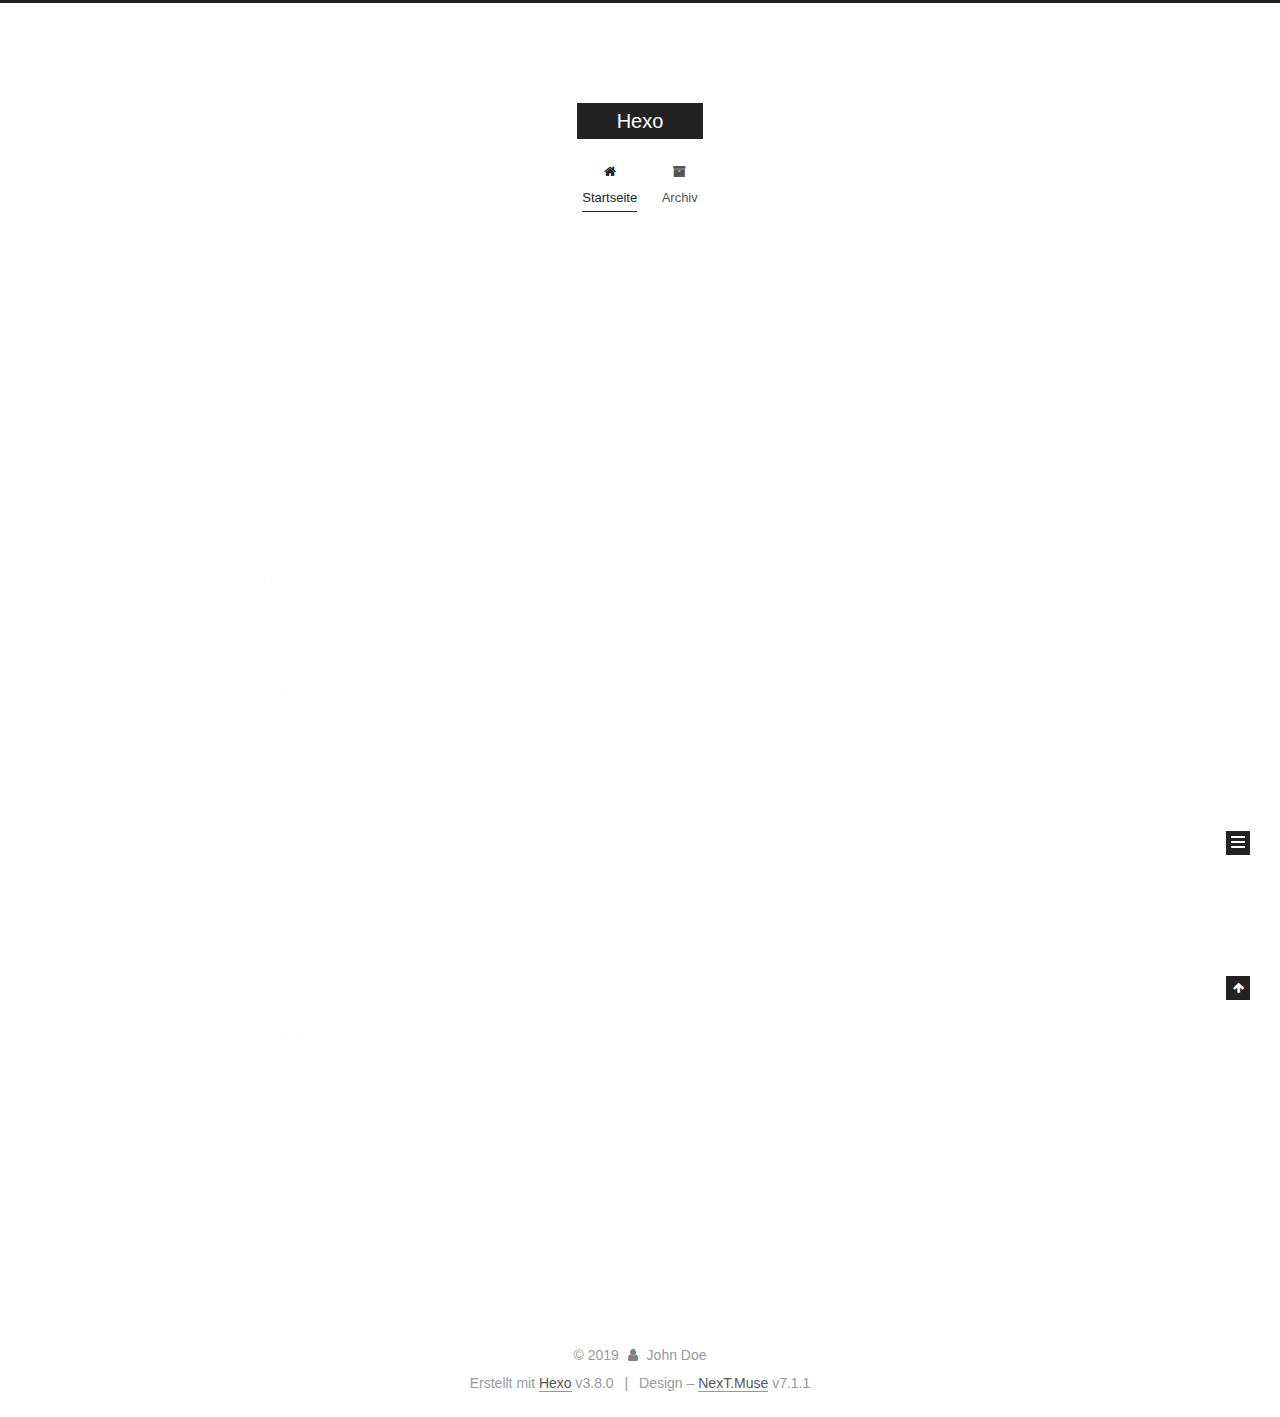
<file: index.html>
<!DOCTYPE html>












  


<html class="theme-next muse use-motion" lang>
<head><meta name="generator" content="Hexo 3.8.0">
  <meta charset="UTF-8">
<meta http-equiv="X-UA-Compatible" content="IE=edge">
<meta name="viewport" content="width=device-width, initial-scale=1, maximum-scale=2">
<meta name="theme-color" content="#222">
























<link rel="stylesheet" href="/lib/font-awesome/css/font-awesome.min.css?v=4.6.2">

<link rel="stylesheet" href="/css/main.css?v=7.1.1">


  <link rel="apple-touch-icon" sizes="180x180" href="/images/apple-touch-icon-next.png?v=7.1.1">


  <link rel="icon" type="image/png" sizes="32x32" href="/images/favicon-32x32-next.png?v=7.1.1">


  <link rel="icon" type="image/png" sizes="16x16" href="/images/favicon-16x16-next.png?v=7.1.1">


  <link rel="mask-icon" href="/images/logo.svg?v=7.1.1" color="#222">







<script id="hexo.configurations">
  var NexT = window.NexT || {};
  var CONFIG = {
    root: '/',
    scheme: 'Muse',
    version: '7.1.1',
    sidebar: {"position":"left","display":"post","offset":12,"onmobile":false,"dimmer":false},
    back2top: true,
    back2top_sidebar: false,
    fancybox: false,
    fastclick: false,
    lazyload: false,
    tabs: true,
    motion: {"enable":true,"async":false,"transition":{"post_block":"fadeIn","post_header":"slideDownIn","post_body":"slideDownIn","coll_header":"slideLeftIn","sidebar":"slideUpIn"}},
    algolia: {
      applicationID: '',
      apiKey: '',
      indexName: '',
      hits: {"per_page":10},
      labels: {"input_placeholder":"Search for Posts","hits_empty":"We didn't find any results for the search: ${query}","hits_stats":"${hits} results found in ${time} ms"}
    }
  };
</script>


  




  <meta property="og:type" content="website">
<meta property="og:title" content="Hexo">
<meta property="og:url" content="http://yoursite.com/index.html">
<meta property="og:site_name" content="Hexo">
<meta property="og:locale" content="default">
<meta name="twitter:card" content="summary">
<meta name="twitter:title" content="Hexo">





  
  
  <link rel="canonical" href="http://yoursite.com/">



<script id="page.configurations">
  CONFIG.page = {
    sidebar: "",
  };
</script>

  <title>Hexo</title>
  












  <noscript>
  <style>
  .use-motion .motion-element,
  .use-motion .brand,
  .use-motion .menu-item,
  .sidebar-inner,
  .use-motion .post-block,
  .use-motion .pagination,
  .use-motion .comments,
  .use-motion .post-header,
  .use-motion .post-body,
  .use-motion .collection-title { opacity: initial; }

  .use-motion .logo,
  .use-motion .site-title,
  .use-motion .site-subtitle {
    opacity: initial;
    top: initial;
  }

  .use-motion .logo-line-before i { left: initial; }
  .use-motion .logo-line-after i { right: initial; }
  </style>
</noscript>

</head>

<body itemscope itemtype="http://schema.org/WebPage" lang="default">

  
  
    
  

  <div class="container sidebar-position-left 
  page-home">
    <div class="headband"></div>

    <header id="header" class="header" itemscope itemtype="http://schema.org/WPHeader">
      <div class="header-inner"><div class="site-brand-wrapper">
  <div class="site-meta">
    

    <div class="custom-logo-site-title">
      <a href="/" class="brand" rel="start">
        <span class="logo-line-before"><i></i></span>
        <span class="site-title">Hexo</span>
        <span class="logo-line-after"><i></i></span>
      </a>
    </div>
    
    
  </div>

  <div class="site-nav-toggle">
    <button aria-label="Navigationsleiste an/ausschalten">
      <span class="btn-bar"></span>
      <span class="btn-bar"></span>
      <span class="btn-bar"></span>
    </button>
  </div>
</div>



<nav class="site-nav">
  
    <ul id="menu" class="menu">
      
        
        
        
          
          <li class="menu-item menu-item-home menu-item-active">

    
    
    
      
    

    

    <a href="/" rel="section"><i class="menu-item-icon fa fa-fw fa-home"></i> <br>Startseite</a>

  </li>
        
        
        
          
          <li class="menu-item menu-item-archives">

    
    
    
      
    

    

    <a href="/archives/" rel="section"><i class="menu-item-icon fa fa-fw fa-archive"></i> <br>Archiv</a>

  </li>

      
      
    </ul>
  

  
    

  

  
</nav>



  



</div>
    </header>

    


    <main id="main" class="main">
      <div class="main-inner">
        <div class="content-wrap">
          
          <div id="content" class="content">
            
  <section id="posts" class="posts-expand">
    
      

  

  
  
  

  

  <article class="post post-type-normal" itemscope itemtype="http://schema.org/Article">
  
  
  
  <div class="post-block">
    <link itemprop="mainEntityOfPage" href="http://yoursite.com/2019/05/12/hello-world/">

    <span hidden itemprop="author" itemscope itemtype="http://schema.org/Person">
      <meta itemprop="name" content="John Doe">
      <meta itemprop="description" content>
      <meta itemprop="image" content="/images/avatar.gif">
    </span>

    <span hidden itemprop="publisher" itemscope itemtype="http://schema.org/Organization">
      <meta itemprop="name" content="Hexo">
    </span>

    
      <header class="post-header">

        
        
          <h1 class="post-title" itemprop="name headline">
                
                
                <a href="/2019/05/12/hello-world/" class="post-title-link" itemprop="url">Hello World</a>
              
            
          </h1>
        

        <div class="post-meta">
          <span class="post-time">

            
            
            

            
              <span class="post-meta-item-icon">
                <i class="fa fa-calendar-o"></i>
              </span>
              
                <span class="post-meta-item-text">Veröffentlicht am</span>
              

              
                
              

              <time title="Erstellt: 2019-05-12 21:44:55" itemprop="dateCreated datePublished" datetime="2019-05-12T21:44:55+08:00">2019-05-12</time>
            

            
          </span>

          

          
            
            
          

          
          

          

          

          

        </div>
      </header>
    

    
    
    
    <div class="post-body" itemprop="articleBody">

      
      

      
        
          
            <p>Welcome to <a href="https://hexo.io/" target="_blank" rel="noopener">Hexo</a>! This is your very first post. Check <a href="https://hexo.io/docs/" target="_blank" rel="noopener">documentation</a> for more info. If you get any problems when using Hexo, you can find the answer in <a href="https://hexo.io/docs/troubleshooting.html" target="_blank" rel="noopener">troubleshooting</a> or you can ask me on <a href="https://github.com/hexojs/hexo/issues" target="_blank" rel="noopener">GitHub</a>.</p>
<h2 id="Quick-Start"><a href="#Quick-Start" class="headerlink" title="Quick Start"></a>Quick Start</h2><h3 id="Create-a-new-post"><a href="#Create-a-new-post" class="headerlink" title="Create a new post"></a>Create a new post</h3><figure class="highlight bash"><table><tr><td class="gutter"><pre><span class="line">1</span><br></pre></td><td class="code"><pre><span class="line">$ hexo new <span class="string">"My New Post"</span></span><br></pre></td></tr></table></figure>
<p>More info: <a href="https://hexo.io/docs/writing.html" target="_blank" rel="noopener">Writing</a></p>
<h3 id="Run-server"><a href="#Run-server" class="headerlink" title="Run server"></a>Run server</h3><figure class="highlight bash"><table><tr><td class="gutter"><pre><span class="line">1</span><br></pre></td><td class="code"><pre><span class="line">$ hexo server</span><br></pre></td></tr></table></figure>
<p>More info: <a href="https://hexo.io/docs/server.html" target="_blank" rel="noopener">Server</a></p>
<h3 id="Generate-static-files"><a href="#Generate-static-files" class="headerlink" title="Generate static files"></a>Generate static files</h3><figure class="highlight bash"><table><tr><td class="gutter"><pre><span class="line">1</span><br></pre></td><td class="code"><pre><span class="line">$ hexo generate</span><br></pre></td></tr></table></figure>
<p>More info: <a href="https://hexo.io/docs/generating.html" target="_blank" rel="noopener">Generating</a></p>
<h3 id="Deploy-to-remote-sites"><a href="#Deploy-to-remote-sites" class="headerlink" title="Deploy to remote sites"></a>Deploy to remote sites</h3><figure class="highlight bash"><table><tr><td class="gutter"><pre><span class="line">1</span><br></pre></td><td class="code"><pre><span class="line">$ hexo deploy</span><br></pre></td></tr></table></figure>
<p>More info: <a href="https://hexo.io/docs/deployment.html" target="_blank" rel="noopener">Deployment</a></p>

          
        
      
    </div>

    

    
    
    

    

    
      
    
    

    

    <footer class="post-footer">
      

      

      

      
      
        <div class="post-eof"></div>
      
    </footer>
  </div>
  
  
  
  </article>


    
  </section>

  


          </div>
          

        </div>
        
          
  
  <div class="sidebar-toggle">
    <div class="sidebar-toggle-line-wrap">
      <span class="sidebar-toggle-line sidebar-toggle-line-first"></span>
      <span class="sidebar-toggle-line sidebar-toggle-line-middle"></span>
      <span class="sidebar-toggle-line sidebar-toggle-line-last"></span>
    </div>
  </div>

  <aside id="sidebar" class="sidebar">
    <div class="sidebar-inner">

      

      

      <div class="site-overview-wrap sidebar-panel sidebar-panel-active">
        <div class="site-overview">
          <div class="site-author motion-element" itemprop="author" itemscope itemtype="http://schema.org/Person">
            
              <p class="site-author-name" itemprop="name">John Doe</p>
              <div class="site-description motion-element" itemprop="description"></div>
          </div>

          
            <nav class="site-state motion-element">
              
                <div class="site-state-item site-state-posts">
                
                  <a href="/archives/">
                
                    <span class="site-state-item-count">1</span>
                    <span class="site-state-item-name">Artikel</span>
                  </a>
                </div>
              

              

              
            </nav>
          

          

          

          

          

          
          

          
            
          
          

        </div>
      </div>

      

      

    </div>
  </aside>
  


        
      </div>
    </main>

    <footer id="footer" class="footer">
      <div class="footer-inner">
        <div class="copyright">&copy; <span itemprop="copyrightYear">2019</span>
  <span class="with-love" id="animate">
    <i class="fa fa-user"></i>
  </span>
  <span class="author" itemprop="copyrightHolder">John Doe</span>

  

  
</div>


  <div class="powered-by">Erstellt mit  <a href="https://hexo.io" class="theme-link" rel="noopener" target="_blank">Hexo</a> v3.8.0</div>



  <span class="post-meta-divider">|</span>



  <div class="theme-info">Design – <a href="https://theme-next.org" class="theme-link" rel="noopener" target="_blank">NexT.Muse</a> v7.1.1</div>




        








        
      </div>
    </footer>

    
      <div class="back-to-top">
        <i class="fa fa-arrow-up"></i>
        
      </div>
    

    

    

    
  </div>

  

<script>
  if (Object.prototype.toString.call(window.Promise) !== '[object Function]') {
    window.Promise = null;
  }
</script>


























  
  <script src="/lib/jquery/index.js?v=2.1.3"></script>

  
  <script src="/lib/velocity/velocity.min.js?v=1.2.1"></script>

  
  <script src="/lib/velocity/velocity.ui.min.js?v=1.2.1"></script>


  


  <script src="/js/utils.js?v=7.1.1"></script>

  <script src="/js/motion.js?v=7.1.1"></script>



  
  


  <script src="/js/schemes/muse.js?v=7.1.1"></script>



  

  


  <script src="/js/next-boot.js?v=7.1.1"></script>


  

  

  

  



  




  

  

  

  

  

  

  

  

  

  

  

  

  

  

</body>
</html>
</file>
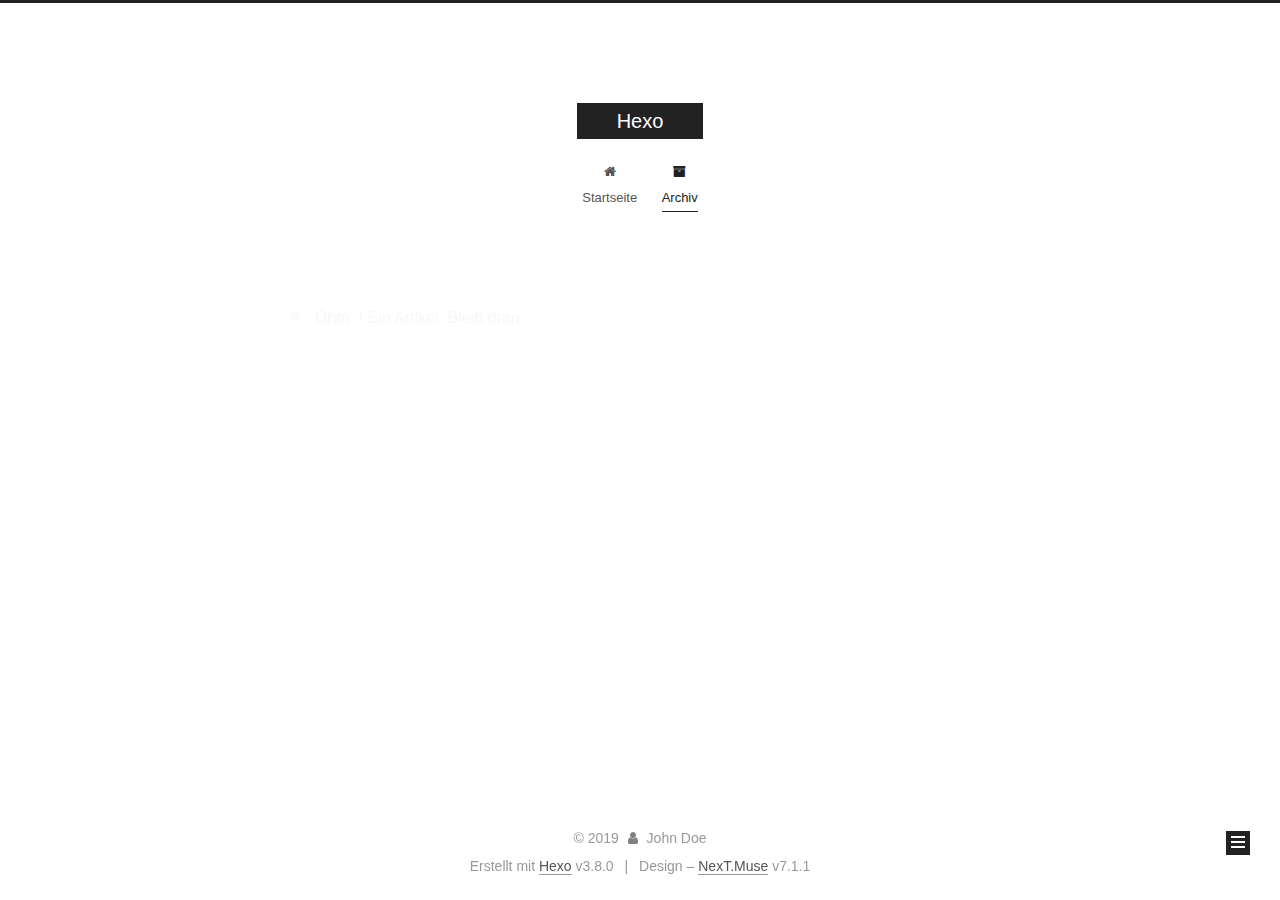
<file: archives/index.html>
<!DOCTYPE html>












  


<html class="theme-next muse use-motion" lang>
<head><meta name="generator" content="Hexo 3.8.0">
  <meta charset="UTF-8">
<meta http-equiv="X-UA-Compatible" content="IE=edge">
<meta name="viewport" content="width=device-width, initial-scale=1, maximum-scale=2">
<meta name="theme-color" content="#222">
























<link rel="stylesheet" href="/lib/font-awesome/css/font-awesome.min.css?v=4.6.2">

<link rel="stylesheet" href="/css/main.css?v=7.1.1">


  <link rel="apple-touch-icon" sizes="180x180" href="/images/apple-touch-icon-next.png?v=7.1.1">


  <link rel="icon" type="image/png" sizes="32x32" href="/images/favicon-32x32-next.png?v=7.1.1">


  <link rel="icon" type="image/png" sizes="16x16" href="/images/favicon-16x16-next.png?v=7.1.1">


  <link rel="mask-icon" href="/images/logo.svg?v=7.1.1" color="#222">







<script id="hexo.configurations">
  var NexT = window.NexT || {};
  var CONFIG = {
    root: '/',
    scheme: 'Muse',
    version: '7.1.1',
    sidebar: {"position":"left","display":"post","offset":12,"onmobile":false,"dimmer":false},
    back2top: true,
    back2top_sidebar: false,
    fancybox: false,
    fastclick: false,
    lazyload: false,
    tabs: true,
    motion: {"enable":true,"async":false,"transition":{"post_block":"fadeIn","post_header":"slideDownIn","post_body":"slideDownIn","coll_header":"slideLeftIn","sidebar":"slideUpIn"}},
    algolia: {
      applicationID: '',
      apiKey: '',
      indexName: '',
      hits: {"per_page":10},
      labels: {"input_placeholder":"Search for Posts","hits_empty":"We didn't find any results for the search: ${query}","hits_stats":"${hits} results found in ${time} ms"}
    }
  };
</script>


  




  <meta property="og:type" content="website">
<meta property="og:title" content="Hexo">
<meta property="og:url" content="http://yoursite.com/archives/index.html">
<meta property="og:site_name" content="Hexo">
<meta property="og:locale" content="default">
<meta name="twitter:card" content="summary">
<meta name="twitter:title" content="Hexo">





  
  
  <link rel="canonical" href="http://yoursite.com/archives/">



<script id="page.configurations">
  CONFIG.page = {
    sidebar: "",
  };
</script>

  <title>Archiv | Hexo</title>
  












  <noscript>
  <style>
  .use-motion .motion-element,
  .use-motion .brand,
  .use-motion .menu-item,
  .sidebar-inner,
  .use-motion .post-block,
  .use-motion .pagination,
  .use-motion .comments,
  .use-motion .post-header,
  .use-motion .post-body,
  .use-motion .collection-title { opacity: initial; }

  .use-motion .logo,
  .use-motion .site-title,
  .use-motion .site-subtitle {
    opacity: initial;
    top: initial;
  }

  .use-motion .logo-line-before i { left: initial; }
  .use-motion .logo-line-after i { right: initial; }
  </style>
</noscript>

</head>

<body itemscope itemtype="http://schema.org/WebPage" lang="default">

  
  
    
  

  <div class="container sidebar-position-left page-archive">
    <div class="headband"></div>

    <header id="header" class="header" itemscope itemtype="http://schema.org/WPHeader">
      <div class="header-inner"><div class="site-brand-wrapper">
  <div class="site-meta">
    

    <div class="custom-logo-site-title">
      <a href="/" class="brand" rel="start">
        <span class="logo-line-before"><i></i></span>
        <span class="site-title">Hexo</span>
        <span class="logo-line-after"><i></i></span>
      </a>
    </div>
    
    
  </div>

  <div class="site-nav-toggle">
    <button aria-label="Navigationsleiste an/ausschalten">
      <span class="btn-bar"></span>
      <span class="btn-bar"></span>
      <span class="btn-bar"></span>
    </button>
  </div>
</div>



<nav class="site-nav">
  
    <ul id="menu" class="menu">
      
        
        
        
          
          <li class="menu-item menu-item-home">

    
    
    
      
    

    

    <a href="/" rel="section"><i class="menu-item-icon fa fa-fw fa-home"></i> <br>Startseite</a>

  </li>
        
        
        
          
          <li class="menu-item menu-item-archives menu-item-active">

    
    
    
      
    

    

    <a href="/archives/" rel="section"><i class="menu-item-icon fa fa-fw fa-archive"></i> <br>Archiv</a>

  </li>

      
      
    </ul>
  

  
    

    
    
      
      
    
      
      
    
    

  


  

  
</nav>



  



</div>
    </header>

    


    <main id="main" class="main">
      <div class="main-inner">
        <div class="content-wrap">
          
          <div id="content" class="content">
            

  
  
  
  <div class="post-block archive">
    <div id="posts" class="posts-collapse">
      <span class="archive-move-on"></span>

      
      <span class="archive-page-counter">
        
        
        
          
        
        Öhm..! Ein Artikel. Bleib dran.
      </span>
      

      

        
        
        

        
          
          <div class="collection-title">
            <h1 class="archive-year" id="archive-year-2019">2019</h1>
          </div>
        
        

        

  <article class="post post-type-normal" itemscope itemtype="http://schema.org/Article">
    <header class="post-header">

      <h2 class="post-title">
        
          <a class="post-title-link" href="/2019/05/12/hello-world/" itemprop="url">
            
              <span itemprop="name">Hello World</span>
            
          </a>
        
      </h2>

      <div class="post-meta">
        <time class="post-time" itemprop="dateCreated" datetime="2019-05-12T21:44:55+08:00" content="2019-05-12">
          05-12
        </time>
      </div>

    </header>
  </article>



      

    </div>
  </div>
  
  
  

  



          </div>
          

        </div>
        
          
  
  <div class="sidebar-toggle">
    <div class="sidebar-toggle-line-wrap">
      <span class="sidebar-toggle-line sidebar-toggle-line-first"></span>
      <span class="sidebar-toggle-line sidebar-toggle-line-middle"></span>
      <span class="sidebar-toggle-line sidebar-toggle-line-last"></span>
    </div>
  </div>

  <aside id="sidebar" class="sidebar">
    <div class="sidebar-inner">

      

      

      <div class="site-overview-wrap sidebar-panel sidebar-panel-active">
        <div class="site-overview">
          <div class="site-author motion-element" itemprop="author" itemscope itemtype="http://schema.org/Person">
            
              <p class="site-author-name" itemprop="name">John Doe</p>
              <div class="site-description motion-element" itemprop="description"></div>
          </div>

          
            <nav class="site-state motion-element">
              
                <div class="site-state-item site-state-posts">
                
                  <a href="/archives/">
                
                    <span class="site-state-item-count">1</span>
                    <span class="site-state-item-name">Artikel</span>
                  </a>
                </div>
              

              

              
            </nav>
          

          

          

          

          

          
          

          
            
          
          

        </div>
      </div>

      

      

    </div>
  </aside>
  


        
      </div>
    </main>

    <footer id="footer" class="footer">
      <div class="footer-inner">
        <div class="copyright">&copy; <span itemprop="copyrightYear">2019</span>
  <span class="with-love" id="animate">
    <i class="fa fa-user"></i>
  </span>
  <span class="author" itemprop="copyrightHolder">John Doe</span>

  

  
</div>


  <div class="powered-by">Erstellt mit  <a href="https://hexo.io" class="theme-link" rel="noopener" target="_blank">Hexo</a> v3.8.0</div>



  <span class="post-meta-divider">|</span>



  <div class="theme-info">Design – <a href="https://theme-next.org" class="theme-link" rel="noopener" target="_blank">NexT.Muse</a> v7.1.1</div>




        








        
      </div>
    </footer>

    
      <div class="back-to-top">
        <i class="fa fa-arrow-up"></i>
        
      </div>
    

    

    

    
  </div>

  

<script>
  if (Object.prototype.toString.call(window.Promise) !== '[object Function]') {
    window.Promise = null;
  }
</script>


























  
  <script src="/lib/jquery/index.js?v=2.1.3"></script>

  
  <script src="/lib/velocity/velocity.min.js?v=1.2.1"></script>

  
  <script src="/lib/velocity/velocity.ui.min.js?v=1.2.1"></script>


  


  <script src="/js/utils.js?v=7.1.1"></script>

  <script src="/js/motion.js?v=7.1.1"></script>



  
  


  <script src="/js/schemes/muse.js?v=7.1.1"></script>



  

  


  <script src="/js/next-boot.js?v=7.1.1"></script>


  

  

  

  



  




  

  

  

  

  

  

  

  

  

  

  

  

  

  

</body>
</html>
</file>
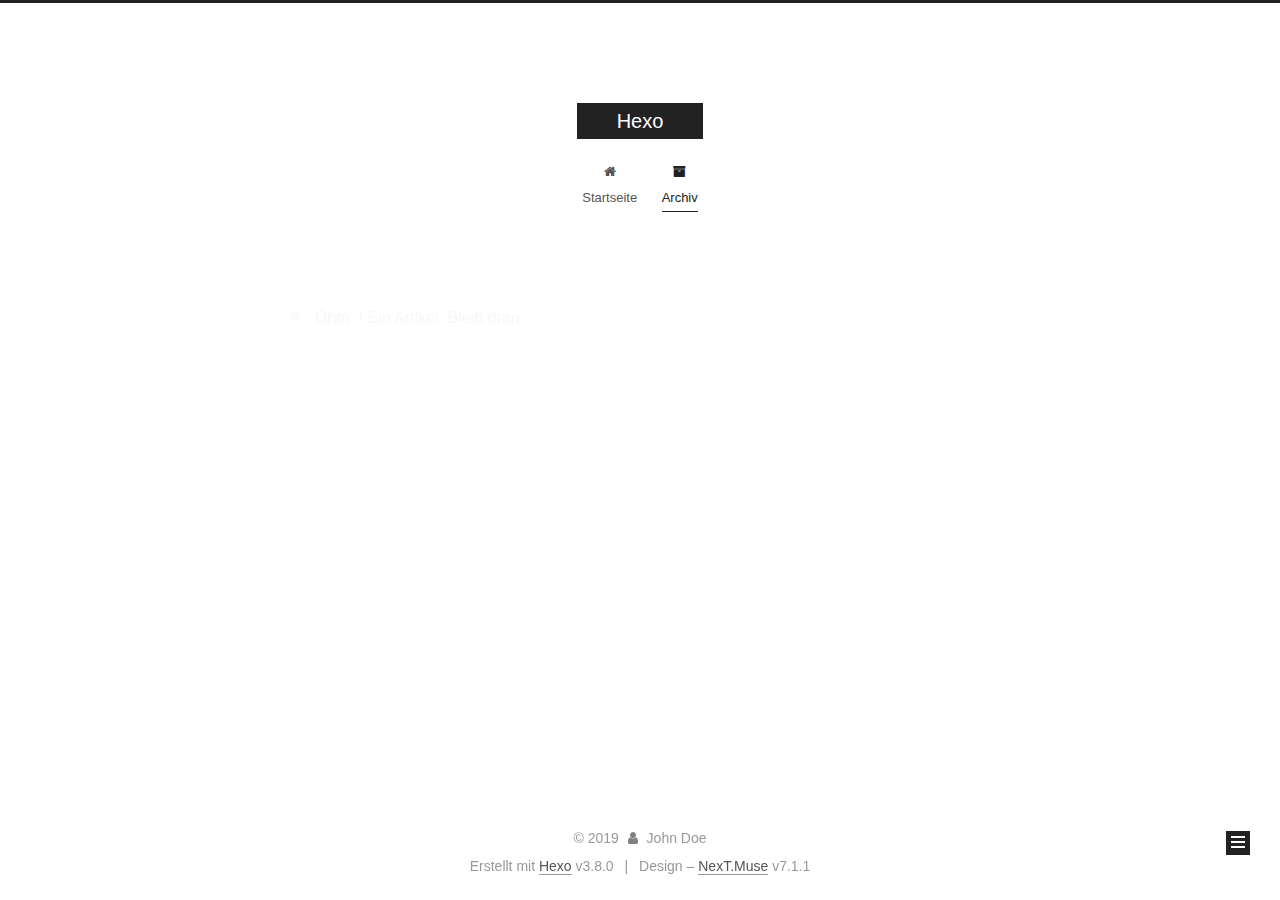
<file: archives/2019/index.html>
<!DOCTYPE html>












  


<html class="theme-next muse use-motion" lang>
<head><meta name="generator" content="Hexo 3.8.0">
  <meta charset="UTF-8">
<meta http-equiv="X-UA-Compatible" content="IE=edge">
<meta name="viewport" content="width=device-width, initial-scale=1, maximum-scale=2">
<meta name="theme-color" content="#222">
























<link rel="stylesheet" href="/lib/font-awesome/css/font-awesome.min.css?v=4.6.2">

<link rel="stylesheet" href="/css/main.css?v=7.1.1">


  <link rel="apple-touch-icon" sizes="180x180" href="/images/apple-touch-icon-next.png?v=7.1.1">


  <link rel="icon" type="image/png" sizes="32x32" href="/images/favicon-32x32-next.png?v=7.1.1">


  <link rel="icon" type="image/png" sizes="16x16" href="/images/favicon-16x16-next.png?v=7.1.1">


  <link rel="mask-icon" href="/images/logo.svg?v=7.1.1" color="#222">







<script id="hexo.configurations">
  var NexT = window.NexT || {};
  var CONFIG = {
    root: '/',
    scheme: 'Muse',
    version: '7.1.1',
    sidebar: {"position":"left","display":"post","offset":12,"onmobile":false,"dimmer":false},
    back2top: true,
    back2top_sidebar: false,
    fancybox: false,
    fastclick: false,
    lazyload: false,
    tabs: true,
    motion: {"enable":true,"async":false,"transition":{"post_block":"fadeIn","post_header":"slideDownIn","post_body":"slideDownIn","coll_header":"slideLeftIn","sidebar":"slideUpIn"}},
    algolia: {
      applicationID: '',
      apiKey: '',
      indexName: '',
      hits: {"per_page":10},
      labels: {"input_placeholder":"Search for Posts","hits_empty":"We didn't find any results for the search: ${query}","hits_stats":"${hits} results found in ${time} ms"}
    }
  };
</script>


  




  <meta property="og:type" content="website">
<meta property="og:title" content="Hexo">
<meta property="og:url" content="http://yoursite.com/archives/2019/index.html">
<meta property="og:site_name" content="Hexo">
<meta property="og:locale" content="default">
<meta name="twitter:card" content="summary">
<meta name="twitter:title" content="Hexo">





  
  
  <link rel="canonical" href="http://yoursite.com/archives/2019/">



<script id="page.configurations">
  CONFIG.page = {
    sidebar: "",
  };
</script>

  <title>Archiv | Hexo</title>
  












  <noscript>
  <style>
  .use-motion .motion-element,
  .use-motion .brand,
  .use-motion .menu-item,
  .sidebar-inner,
  .use-motion .post-block,
  .use-motion .pagination,
  .use-motion .comments,
  .use-motion .post-header,
  .use-motion .post-body,
  .use-motion .collection-title { opacity: initial; }

  .use-motion .logo,
  .use-motion .site-title,
  .use-motion .site-subtitle {
    opacity: initial;
    top: initial;
  }

  .use-motion .logo-line-before i { left: initial; }
  .use-motion .logo-line-after i { right: initial; }
  </style>
</noscript>

</head>

<body itemscope itemtype="http://schema.org/WebPage" lang="default">

  
  
    
  

  <div class="container sidebar-position-left page-archive">
    <div class="headband"></div>

    <header id="header" class="header" itemscope itemtype="http://schema.org/WPHeader">
      <div class="header-inner"><div class="site-brand-wrapper">
  <div class="site-meta">
    

    <div class="custom-logo-site-title">
      <a href="/" class="brand" rel="start">
        <span class="logo-line-before"><i></i></span>
        <span class="site-title">Hexo</span>
        <span class="logo-line-after"><i></i></span>
      </a>
    </div>
    
    
  </div>

  <div class="site-nav-toggle">
    <button aria-label="Navigationsleiste an/ausschalten">
      <span class="btn-bar"></span>
      <span class="btn-bar"></span>
      <span class="btn-bar"></span>
    </button>
  </div>
</div>



<nav class="site-nav">
  
    <ul id="menu" class="menu">
      
        
        
        
          
          <li class="menu-item menu-item-home">

    
    
    
      
    

    

    <a href="/" rel="section"><i class="menu-item-icon fa fa-fw fa-home"></i> <br>Startseite</a>

  </li>
        
        
        
          
          <li class="menu-item menu-item-archives menu-item-active">

    
    
    
      
    

    

    <a href="/archives/" rel="section"><i class="menu-item-icon fa fa-fw fa-archive"></i> <br>Archiv</a>

  </li>

      
      
    </ul>
  

  
    

    
    
      
      
    
      
      
    
    

  


  

  
</nav>



  



</div>
    </header>

    


    <main id="main" class="main">
      <div class="main-inner">
        <div class="content-wrap">
          
          <div id="content" class="content">
            

  
  
  
  <div class="post-block archive">
    <div id="posts" class="posts-collapse">
      <span class="archive-move-on"></span>

      
      <span class="archive-page-counter">
        
        
        
          
        
        Öhm..! Ein Artikel. Bleib dran.
      </span>
      

      

        
        
        

        
          
          <div class="collection-title">
            <h1 class="archive-year" id="archive-year-2019">2019</h1>
          </div>
        
        

        

  <article class="post post-type-normal" itemscope itemtype="http://schema.org/Article">
    <header class="post-header">

      <h2 class="post-title">
        
          <a class="post-title-link" href="/2019/05/12/hello-world/" itemprop="url">
            
              <span itemprop="name">Hello World</span>
            
          </a>
        
      </h2>

      <div class="post-meta">
        <time class="post-time" itemprop="dateCreated" datetime="2019-05-12T21:44:55+08:00" content="2019-05-12">
          05-12
        </time>
      </div>

    </header>
  </article>



      

    </div>
  </div>
  
  
  

  



          </div>
          

        </div>
        
          
  
  <div class="sidebar-toggle">
    <div class="sidebar-toggle-line-wrap">
      <span class="sidebar-toggle-line sidebar-toggle-line-first"></span>
      <span class="sidebar-toggle-line sidebar-toggle-line-middle"></span>
      <span class="sidebar-toggle-line sidebar-toggle-line-last"></span>
    </div>
  </div>

  <aside id="sidebar" class="sidebar">
    <div class="sidebar-inner">

      

      

      <div class="site-overview-wrap sidebar-panel sidebar-panel-active">
        <div class="site-overview">
          <div class="site-author motion-element" itemprop="author" itemscope itemtype="http://schema.org/Person">
            
              <p class="site-author-name" itemprop="name">John Doe</p>
              <div class="site-description motion-element" itemprop="description"></div>
          </div>

          
            <nav class="site-state motion-element">
              
                <div class="site-state-item site-state-posts">
                
                  <a href="/archives/">
                
                    <span class="site-state-item-count">1</span>
                    <span class="site-state-item-name">Artikel</span>
                  </a>
                </div>
              

              

              
            </nav>
          

          

          

          

          

          
          

          
            
          
          

        </div>
      </div>

      

      

    </div>
  </aside>
  


        
      </div>
    </main>

    <footer id="footer" class="footer">
      <div class="footer-inner">
        <div class="copyright">&copy; <span itemprop="copyrightYear">2019</span>
  <span class="with-love" id="animate">
    <i class="fa fa-user"></i>
  </span>
  <span class="author" itemprop="copyrightHolder">John Doe</span>

  

  
</div>


  <div class="powered-by">Erstellt mit  <a href="https://hexo.io" class="theme-link" rel="noopener" target="_blank">Hexo</a> v3.8.0</div>



  <span class="post-meta-divider">|</span>



  <div class="theme-info">Design – <a href="https://theme-next.org" class="theme-link" rel="noopener" target="_blank">NexT.Muse</a> v7.1.1</div>




        








        
      </div>
    </footer>

    
      <div class="back-to-top">
        <i class="fa fa-arrow-up"></i>
        
      </div>
    

    

    

    
  </div>

  

<script>
  if (Object.prototype.toString.call(window.Promise) !== '[object Function]') {
    window.Promise = null;
  }
</script>


























  
  <script src="/lib/jquery/index.js?v=2.1.3"></script>

  
  <script src="/lib/velocity/velocity.min.js?v=1.2.1"></script>

  
  <script src="/lib/velocity/velocity.ui.min.js?v=1.2.1"></script>


  


  <script src="/js/utils.js?v=7.1.1"></script>

  <script src="/js/motion.js?v=7.1.1"></script>



  
  


  <script src="/js/schemes/muse.js?v=7.1.1"></script>



  

  


  <script src="/js/next-boot.js?v=7.1.1"></script>


  

  

  

  



  




  

  

  

  

  

  

  

  

  

  

  

  

  

  

</body>
</html>
</file>
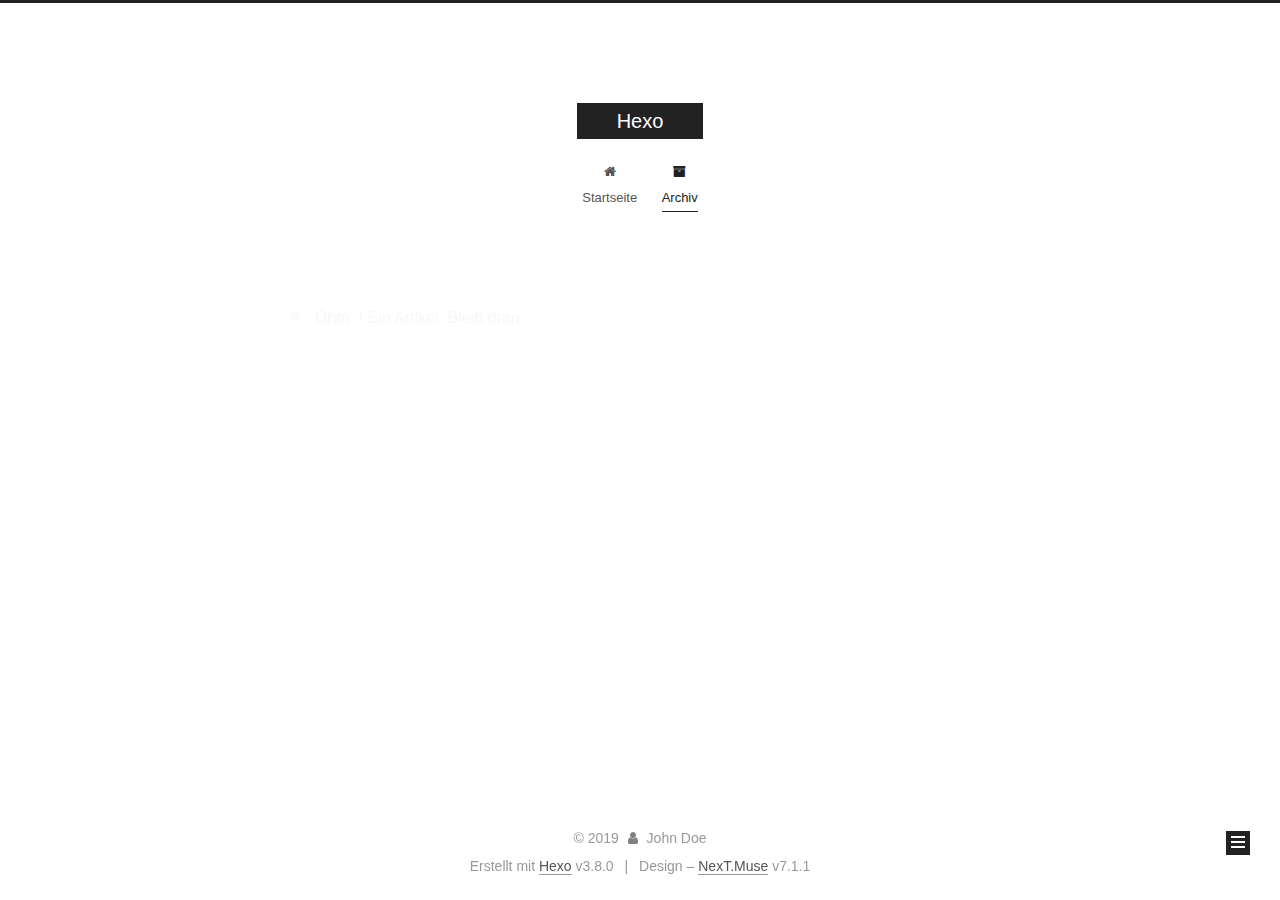
<file: archives/2019/05/index.html>
<!DOCTYPE html>












  


<html class="theme-next muse use-motion" lang>
<head><meta name="generator" content="Hexo 3.8.0">
  <meta charset="UTF-8">
<meta http-equiv="X-UA-Compatible" content="IE=edge">
<meta name="viewport" content="width=device-width, initial-scale=1, maximum-scale=2">
<meta name="theme-color" content="#222">
























<link rel="stylesheet" href="/lib/font-awesome/css/font-awesome.min.css?v=4.6.2">

<link rel="stylesheet" href="/css/main.css?v=7.1.1">


  <link rel="apple-touch-icon" sizes="180x180" href="/images/apple-touch-icon-next.png?v=7.1.1">


  <link rel="icon" type="image/png" sizes="32x32" href="/images/favicon-32x32-next.png?v=7.1.1">


  <link rel="icon" type="image/png" sizes="16x16" href="/images/favicon-16x16-next.png?v=7.1.1">


  <link rel="mask-icon" href="/images/logo.svg?v=7.1.1" color="#222">







<script id="hexo.configurations">
  var NexT = window.NexT || {};
  var CONFIG = {
    root: '/',
    scheme: 'Muse',
    version: '7.1.1',
    sidebar: {"position":"left","display":"post","offset":12,"onmobile":false,"dimmer":false},
    back2top: true,
    back2top_sidebar: false,
    fancybox: false,
    fastclick: false,
    lazyload: false,
    tabs: true,
    motion: {"enable":true,"async":false,"transition":{"post_block":"fadeIn","post_header":"slideDownIn","post_body":"slideDownIn","coll_header":"slideLeftIn","sidebar":"slideUpIn"}},
    algolia: {
      applicationID: '',
      apiKey: '',
      indexName: '',
      hits: {"per_page":10},
      labels: {"input_placeholder":"Search for Posts","hits_empty":"We didn't find any results for the search: ${query}","hits_stats":"${hits} results found in ${time} ms"}
    }
  };
</script>


  




  <meta property="og:type" content="website">
<meta property="og:title" content="Hexo">
<meta property="og:url" content="http://yoursite.com/archives/2019/05/index.html">
<meta property="og:site_name" content="Hexo">
<meta property="og:locale" content="default">
<meta name="twitter:card" content="summary">
<meta name="twitter:title" content="Hexo">





  
  
  <link rel="canonical" href="http://yoursite.com/archives/2019/05/">



<script id="page.configurations">
  CONFIG.page = {
    sidebar: "",
  };
</script>

  <title>Archiv | Hexo</title>
  












  <noscript>
  <style>
  .use-motion .motion-element,
  .use-motion .brand,
  .use-motion .menu-item,
  .sidebar-inner,
  .use-motion .post-block,
  .use-motion .pagination,
  .use-motion .comments,
  .use-motion .post-header,
  .use-motion .post-body,
  .use-motion .collection-title { opacity: initial; }

  .use-motion .logo,
  .use-motion .site-title,
  .use-motion .site-subtitle {
    opacity: initial;
    top: initial;
  }

  .use-motion .logo-line-before i { left: initial; }
  .use-motion .logo-line-after i { right: initial; }
  </style>
</noscript>

</head>

<body itemscope itemtype="http://schema.org/WebPage" lang="default">

  
  
    
  

  <div class="container sidebar-position-left page-archive">
    <div class="headband"></div>

    <header id="header" class="header" itemscope itemtype="http://schema.org/WPHeader">
      <div class="header-inner"><div class="site-brand-wrapper">
  <div class="site-meta">
    

    <div class="custom-logo-site-title">
      <a href="/" class="brand" rel="start">
        <span class="logo-line-before"><i></i></span>
        <span class="site-title">Hexo</span>
        <span class="logo-line-after"><i></i></span>
      </a>
    </div>
    
    
  </div>

  <div class="site-nav-toggle">
    <button aria-label="Navigationsleiste an/ausschalten">
      <span class="btn-bar"></span>
      <span class="btn-bar"></span>
      <span class="btn-bar"></span>
    </button>
  </div>
</div>



<nav class="site-nav">
  
    <ul id="menu" class="menu">
      
        
        
        
          
          <li class="menu-item menu-item-home">

    
    
    
      
    

    

    <a href="/" rel="section"><i class="menu-item-icon fa fa-fw fa-home"></i> <br>Startseite</a>

  </li>
        
        
        
          
          <li class="menu-item menu-item-archives menu-item-active">

    
    
    
      
    

    

    <a href="/archives/" rel="section"><i class="menu-item-icon fa fa-fw fa-archive"></i> <br>Archiv</a>

  </li>

      
      
    </ul>
  

  
    

    
    
      
      
    
      
      
    
    

  


  

  
</nav>



  



</div>
    </header>

    


    <main id="main" class="main">
      <div class="main-inner">
        <div class="content-wrap">
          
          <div id="content" class="content">
            

  
  
  
  <div class="post-block archive">
    <div id="posts" class="posts-collapse">
      <span class="archive-move-on"></span>

      
      <span class="archive-page-counter">
        
        
        
          
        
        Öhm..! Ein Artikel. Bleib dran.
      </span>
      

      

        
        
        

        
          
          <div class="collection-title">
            <h1 class="archive-year" id="archive-year-2019">2019</h1>
          </div>
        
        

        

  <article class="post post-type-normal" itemscope itemtype="http://schema.org/Article">
    <header class="post-header">

      <h2 class="post-title">
        
          <a class="post-title-link" href="/2019/05/12/hello-world/" itemprop="url">
            
              <span itemprop="name">Hello World</span>
            
          </a>
        
      </h2>

      <div class="post-meta">
        <time class="post-time" itemprop="dateCreated" datetime="2019-05-12T21:44:55+08:00" content="2019-05-12">
          05-12
        </time>
      </div>

    </header>
  </article>



      

    </div>
  </div>
  
  
  

  



          </div>
          

        </div>
        
          
  
  <div class="sidebar-toggle">
    <div class="sidebar-toggle-line-wrap">
      <span class="sidebar-toggle-line sidebar-toggle-line-first"></span>
      <span class="sidebar-toggle-line sidebar-toggle-line-middle"></span>
      <span class="sidebar-toggle-line sidebar-toggle-line-last"></span>
    </div>
  </div>

  <aside id="sidebar" class="sidebar">
    <div class="sidebar-inner">

      

      

      <div class="site-overview-wrap sidebar-panel sidebar-panel-active">
        <div class="site-overview">
          <div class="site-author motion-element" itemprop="author" itemscope itemtype="http://schema.org/Person">
            
              <p class="site-author-name" itemprop="name">John Doe</p>
              <div class="site-description motion-element" itemprop="description"></div>
          </div>

          
            <nav class="site-state motion-element">
              
                <div class="site-state-item site-state-posts">
                
                  <a href="/archives/">
                
                    <span class="site-state-item-count">1</span>
                    <span class="site-state-item-name">Artikel</span>
                  </a>
                </div>
              

              

              
            </nav>
          

          

          

          

          

          
          

          
            
          
          

        </div>
      </div>

      

      

    </div>
  </aside>
  


        
      </div>
    </main>

    <footer id="footer" class="footer">
      <div class="footer-inner">
        <div class="copyright">&copy; <span itemprop="copyrightYear">2019</span>
  <span class="with-love" id="animate">
    <i class="fa fa-user"></i>
  </span>
  <span class="author" itemprop="copyrightHolder">John Doe</span>

  

  
</div>


  <div class="powered-by">Erstellt mit  <a href="https://hexo.io" class="theme-link" rel="noopener" target="_blank">Hexo</a> v3.8.0</div>



  <span class="post-meta-divider">|</span>



  <div class="theme-info">Design – <a href="https://theme-next.org" class="theme-link" rel="noopener" target="_blank">NexT.Muse</a> v7.1.1</div>




        








        
      </div>
    </footer>

    
      <div class="back-to-top">
        <i class="fa fa-arrow-up"></i>
        
      </div>
    

    

    

    
  </div>

  

<script>
  if (Object.prototype.toString.call(window.Promise) !== '[object Function]') {
    window.Promise = null;
  }
</script>


























  
  <script src="/lib/jquery/index.js?v=2.1.3"></script>

  
  <script src="/lib/velocity/velocity.min.js?v=1.2.1"></script>

  
  <script src="/lib/velocity/velocity.ui.min.js?v=1.2.1"></script>


  


  <script src="/js/utils.js?v=7.1.1"></script>

  <script src="/js/motion.js?v=7.1.1"></script>



  
  


  <script src="/js/schemes/muse.js?v=7.1.1"></script>



  

  


  <script src="/js/next-boot.js?v=7.1.1"></script>


  

  

  

  



  




  

  

  

  

  

  

  

  

  

  

  

  

  

  

</body>
</html>
</file>
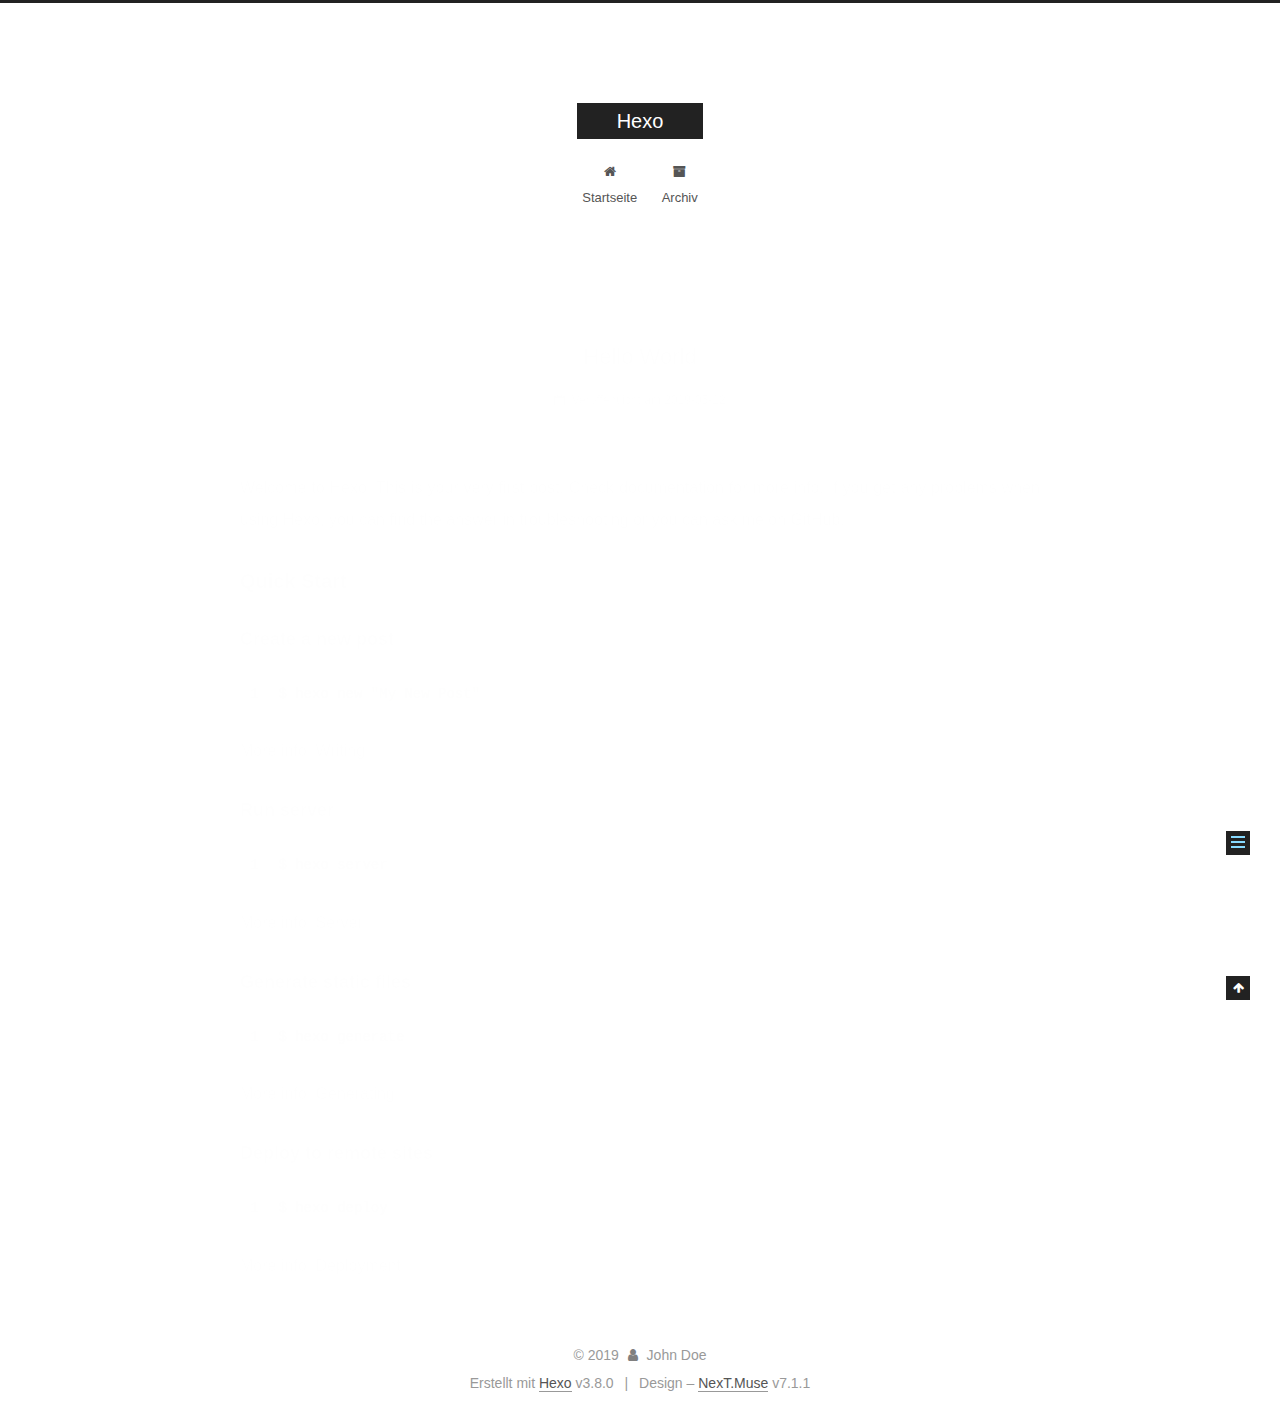
<file: 2019/05/12/hello-world/index.html>
<!DOCTYPE html>












  


<html class="theme-next muse use-motion" lang>
<head><meta name="generator" content="Hexo 3.8.0">
  <meta charset="UTF-8">
<meta http-equiv="X-UA-Compatible" content="IE=edge">
<meta name="viewport" content="width=device-width, initial-scale=1, maximum-scale=2">
<meta name="theme-color" content="#222">
























<link rel="stylesheet" href="/lib/font-awesome/css/font-awesome.min.css?v=4.6.2">

<link rel="stylesheet" href="/css/main.css?v=7.1.1">


  <link rel="apple-touch-icon" sizes="180x180" href="/images/apple-touch-icon-next.png?v=7.1.1">


  <link rel="icon" type="image/png" sizes="32x32" href="/images/favicon-32x32-next.png?v=7.1.1">


  <link rel="icon" type="image/png" sizes="16x16" href="/images/favicon-16x16-next.png?v=7.1.1">


  <link rel="mask-icon" href="/images/logo.svg?v=7.1.1" color="#222">







<script id="hexo.configurations">
  var NexT = window.NexT || {};
  var CONFIG = {
    root: '/',
    scheme: 'Muse',
    version: '7.1.1',
    sidebar: {"position":"left","display":"post","offset":12,"onmobile":false,"dimmer":false},
    back2top: true,
    back2top_sidebar: false,
    fancybox: false,
    fastclick: false,
    lazyload: false,
    tabs: true,
    motion: {"enable":true,"async":false,"transition":{"post_block":"fadeIn","post_header":"slideDownIn","post_body":"slideDownIn","coll_header":"slideLeftIn","sidebar":"slideUpIn"}},
    algolia: {
      applicationID: '',
      apiKey: '',
      indexName: '',
      hits: {"per_page":10},
      labels: {"input_placeholder":"Search for Posts","hits_empty":"We didn't find any results for the search: ${query}","hits_stats":"${hits} results found in ${time} ms"}
    }
  };
</script>


  




  <meta name="description" content="Welcome to Hexo! This is your very first post. Check documentation for more info. If you get any problems when using Hexo, you can find the answer in troubleshooting or you can ask me on GitHub. Quick">
<meta property="og:type" content="article">
<meta property="og:title" content="Hello World">
<meta property="og:url" content="http://yoursite.com/2019/05/12/hello-world/index.html">
<meta property="og:site_name" content="Hexo">
<meta property="og:description" content="Welcome to Hexo! This is your very first post. Check documentation for more info. If you get any problems when using Hexo, you can find the answer in troubleshooting or you can ask me on GitHub. Quick">
<meta property="og:locale" content="default">
<meta property="og:updated_time" content="2019-05-12T13:44:55.067Z">
<meta name="twitter:card" content="summary">
<meta name="twitter:title" content="Hello World">
<meta name="twitter:description" content="Welcome to Hexo! This is your very first post. Check documentation for more info. If you get any problems when using Hexo, you can find the answer in troubleshooting or you can ask me on GitHub. Quick">





  
  
  <link rel="canonical" href="http://yoursite.com/2019/05/12/hello-world/">



<script id="page.configurations">
  CONFIG.page = {
    sidebar: "",
  };
</script>

  <title>Hello World | Hexo</title>
  












  <noscript>
  <style>
  .use-motion .motion-element,
  .use-motion .brand,
  .use-motion .menu-item,
  .sidebar-inner,
  .use-motion .post-block,
  .use-motion .pagination,
  .use-motion .comments,
  .use-motion .post-header,
  .use-motion .post-body,
  .use-motion .collection-title { opacity: initial; }

  .use-motion .logo,
  .use-motion .site-title,
  .use-motion .site-subtitle {
    opacity: initial;
    top: initial;
  }

  .use-motion .logo-line-before i { left: initial; }
  .use-motion .logo-line-after i { right: initial; }
  </style>
</noscript>

</head>

<body itemscope itemtype="http://schema.org/WebPage" lang="default">

  
  
    
  

  <div class="container sidebar-position-left page-post-detail">
    <div class="headband"></div>

    <header id="header" class="header" itemscope itemtype="http://schema.org/WPHeader">
      <div class="header-inner"><div class="site-brand-wrapper">
  <div class="site-meta">
    

    <div class="custom-logo-site-title">
      <a href="/" class="brand" rel="start">
        <span class="logo-line-before"><i></i></span>
        <span class="site-title">Hexo</span>
        <span class="logo-line-after"><i></i></span>
      </a>
    </div>
    
    
  </div>

  <div class="site-nav-toggle">
    <button aria-label="Navigationsleiste an/ausschalten">
      <span class="btn-bar"></span>
      <span class="btn-bar"></span>
      <span class="btn-bar"></span>
    </button>
  </div>
</div>



<nav class="site-nav">
  
    <ul id="menu" class="menu">
      
        
        
        
          
          <li class="menu-item menu-item-home">

    
    
    
      
    

    

    <a href="/" rel="section"><i class="menu-item-icon fa fa-fw fa-home"></i> <br>Startseite</a>

  </li>
        
        
        
          
          <li class="menu-item menu-item-archives">

    
    
    
      
    

    

    <a href="/archives/" rel="section"><i class="menu-item-icon fa fa-fw fa-archive"></i> <br>Archiv</a>

  </li>

      
      
    </ul>
  

  
    

  

  
</nav>



  



</div>
    </header>

    


    <main id="main" class="main">
      <div class="main-inner">
        <div class="content-wrap">
          
          <div id="content" class="content">
            

  <div id="posts" class="posts-expand">
    

  

  
  
  

  

  <article class="post post-type-normal" itemscope itemtype="http://schema.org/Article">
  
  
  
  <div class="post-block">
    <link itemprop="mainEntityOfPage" href="http://yoursite.com/2019/05/12/hello-world/">

    <span hidden itemprop="author" itemscope itemtype="http://schema.org/Person">
      <meta itemprop="name" content="John Doe">
      <meta itemprop="description" content>
      <meta itemprop="image" content="/images/avatar.gif">
    </span>

    <span hidden itemprop="publisher" itemscope itemtype="http://schema.org/Organization">
      <meta itemprop="name" content="Hexo">
    </span>

    
      <header class="post-header">

        
        
          <h1 class="post-title" itemprop="name headline">Hello World

              
            
          </h1>
        

        <div class="post-meta">
          <span class="post-time">

            
            
            

            
              <span class="post-meta-item-icon">
                <i class="fa fa-calendar-o"></i>
              </span>
              
                <span class="post-meta-item-text">Veröffentlicht am</span>
              

              
                
              

              <time title="Erstellt: 2019-05-12 21:44:55" itemprop="dateCreated datePublished" datetime="2019-05-12T21:44:55+08:00">2019-05-12</time>
            

            
          </span>

          

          
            
            
          

          
          

          

          

          

        </div>
      </header>
    

    
    
    
    <div class="post-body" itemprop="articleBody">

      
      

      
        <p>Welcome to <a href="https://hexo.io/" target="_blank" rel="noopener">Hexo</a>! This is your very first post. Check <a href="https://hexo.io/docs/" target="_blank" rel="noopener">documentation</a> for more info. If you get any problems when using Hexo, you can find the answer in <a href="https://hexo.io/docs/troubleshooting.html" target="_blank" rel="noopener">troubleshooting</a> or you can ask me on <a href="https://github.com/hexojs/hexo/issues" target="_blank" rel="noopener">GitHub</a>.</p>
<h2 id="Quick-Start"><a href="#Quick-Start" class="headerlink" title="Quick Start"></a>Quick Start</h2><h3 id="Create-a-new-post"><a href="#Create-a-new-post" class="headerlink" title="Create a new post"></a>Create a new post</h3><figure class="highlight bash"><table><tr><td class="gutter"><pre><span class="line">1</span><br></pre></td><td class="code"><pre><span class="line">$ hexo new <span class="string">"My New Post"</span></span><br></pre></td></tr></table></figure>
<p>More info: <a href="https://hexo.io/docs/writing.html" target="_blank" rel="noopener">Writing</a></p>
<h3 id="Run-server"><a href="#Run-server" class="headerlink" title="Run server"></a>Run server</h3><figure class="highlight bash"><table><tr><td class="gutter"><pre><span class="line">1</span><br></pre></td><td class="code"><pre><span class="line">$ hexo server</span><br></pre></td></tr></table></figure>
<p>More info: <a href="https://hexo.io/docs/server.html" target="_blank" rel="noopener">Server</a></p>
<h3 id="Generate-static-files"><a href="#Generate-static-files" class="headerlink" title="Generate static files"></a>Generate static files</h3><figure class="highlight bash"><table><tr><td class="gutter"><pre><span class="line">1</span><br></pre></td><td class="code"><pre><span class="line">$ hexo generate</span><br></pre></td></tr></table></figure>
<p>More info: <a href="https://hexo.io/docs/generating.html" target="_blank" rel="noopener">Generating</a></p>
<h3 id="Deploy-to-remote-sites"><a href="#Deploy-to-remote-sites" class="headerlink" title="Deploy to remote sites"></a>Deploy to remote sites</h3><figure class="highlight bash"><table><tr><td class="gutter"><pre><span class="line">1</span><br></pre></td><td class="code"><pre><span class="line">$ hexo deploy</span><br></pre></td></tr></table></figure>
<p>More info: <a href="https://hexo.io/docs/deployment.html" target="_blank" rel="noopener">Deployment</a></p>

      
    </div>

    

    
    
    

    

    
      
    
    

    

    <footer class="post-footer">
      

      
      
      

      

      
      
    </footer>
  </div>
  
  
  
  </article>


  </div>


          </div>
          

  



        </div>
        
          
  
  <div class="sidebar-toggle">
    <div class="sidebar-toggle-line-wrap">
      <span class="sidebar-toggle-line sidebar-toggle-line-first"></span>
      <span class="sidebar-toggle-line sidebar-toggle-line-middle"></span>
      <span class="sidebar-toggle-line sidebar-toggle-line-last"></span>
    </div>
  </div>

  <aside id="sidebar" class="sidebar">
    <div class="sidebar-inner">

      

      
        <ul class="sidebar-nav motion-element">
          <li class="sidebar-nav-toc sidebar-nav-active" data-target="post-toc-wrap">
            Inhaltsverzeichnis
          </li>
          <li class="sidebar-nav-overview" data-target="site-overview-wrap">
            Übersicht
          </li>
        </ul>
      

      <div class="site-overview-wrap sidebar-panel">
        <div class="site-overview">
          <div class="site-author motion-element" itemprop="author" itemscope itemtype="http://schema.org/Person">
            
              <p class="site-author-name" itemprop="name">John Doe</p>
              <div class="site-description motion-element" itemprop="description"></div>
          </div>

          
            <nav class="site-state motion-element">
              
                <div class="site-state-item site-state-posts">
                
                  <a href="/archives/">
                
                    <span class="site-state-item-count">1</span>
                    <span class="site-state-item-name">Artikel</span>
                  </a>
                </div>
              

              

              
            </nav>
          

          

          

          

          

          
          

          
            
          
          

        </div>
      </div>

      
      <!--noindex-->
        <div class="post-toc-wrap motion-element sidebar-panel sidebar-panel-active">
          <div class="post-toc">

            
            
            
            

            
              <div class="post-toc-content"><ol class="nav"><li class="nav-item nav-level-2"><a class="nav-link" href="#Quick-Start"><span class="nav-number">1.</span> <span class="nav-text">Quick Start</span></a><ol class="nav-child"><li class="nav-item nav-level-3"><a class="nav-link" href="#Create-a-new-post"><span class="nav-number">1.1.</span> <span class="nav-text">Create a new post</span></a></li><li class="nav-item nav-level-3"><a class="nav-link" href="#Run-server"><span class="nav-number">1.2.</span> <span class="nav-text">Run server</span></a></li><li class="nav-item nav-level-3"><a class="nav-link" href="#Generate-static-files"><span class="nav-number">1.3.</span> <span class="nav-text">Generate static files</span></a></li><li class="nav-item nav-level-3"><a class="nav-link" href="#Deploy-to-remote-sites"><span class="nav-number">1.4.</span> <span class="nav-text">Deploy to remote sites</span></a></li></ol></li></ol></div>
            

          </div>
        </div>
      <!--/noindex-->
      

      

    </div>
  </aside>
  


        
      </div>
    </main>

    <footer id="footer" class="footer">
      <div class="footer-inner">
        <div class="copyright">&copy; <span itemprop="copyrightYear">2019</span>
  <span class="with-love" id="animate">
    <i class="fa fa-user"></i>
  </span>
  <span class="author" itemprop="copyrightHolder">John Doe</span>

  

  
</div>


  <div class="powered-by">Erstellt mit  <a href="https://hexo.io" class="theme-link" rel="noopener" target="_blank">Hexo</a> v3.8.0</div>



  <span class="post-meta-divider">|</span>



  <div class="theme-info">Design – <a href="https://theme-next.org" class="theme-link" rel="noopener" target="_blank">NexT.Muse</a> v7.1.1</div>




        








        
      </div>
    </footer>

    
      <div class="back-to-top">
        <i class="fa fa-arrow-up"></i>
        
      </div>
    

    

    

    
  </div>

  

<script>
  if (Object.prototype.toString.call(window.Promise) !== '[object Function]') {
    window.Promise = null;
  }
</script>


























  
  <script src="/lib/jquery/index.js?v=2.1.3"></script>

  
  <script src="/lib/velocity/velocity.min.js?v=1.2.1"></script>

  
  <script src="/lib/velocity/velocity.ui.min.js?v=1.2.1"></script>


  


  <script src="/js/utils.js?v=7.1.1"></script>

  <script src="/js/motion.js?v=7.1.1"></script>



  
  


  <script src="/js/schemes/muse.js?v=7.1.1"></script>



  
  <script src="/js/scrollspy.js?v=7.1.1"></script>
<script src="/js/post-details.js?v=7.1.1"></script>



  


  <script src="/js/next-boot.js?v=7.1.1"></script>


  

  

  

  


  


  




  

  

  

  

  

  

  

  

  

  

  

  

  

  

</body>
</html>
</file>
<file: css/main.css>
/* normalize.css v8.0.1 | MIT License | github.com/necolas/normalize.css */
html {
  line-height: 1.15; /* 1 */
  -webkit-text-size-adjust: 100%; /* 2 */
}
body {
  margin: 0;
}
main {
  display: block;
}
h1 {
  font-size: 2em;
  margin: 0.67em 0;
}
hr {
  box-sizing: content-box; /* 1 */
  height: 0; /* 1 */
  overflow: visible; /* 2 */
}
pre {
  font-family: monospace, monospace; /* 1 */
  font-size: 1em; /* 2 */
}
a {
  background-color: transparent;
}
abbr[title] {
  border-bottom: none; /* 1 */
  text-decoration: underline; /* 2 */
  text-decoration: underline dotted; /* 2 */
}
b,
strong {
  font-weight: bolder;
}
code,
kbd,
samp {
  font-family: monospace, monospace; /* 1 */
  font-size: 1em; /* 2 */
}
small {
  font-size: 80%;
}
sub,
sup {
  font-size: 75%;
  line-height: 0;
  position: relative;
  vertical-align: baseline;
}
sub {
  bottom: -0.25em;
}
sup {
  top: -0.5em;
}
img {
  border-style: none;
}
button,
input,
optgroup,
select,
textarea {
  font-family: inherit; /* 1 */
  font-size: 100%; /* 1 */
  line-height: 1.15; /* 1 */
  margin: 0; /* 2 */
}
button,
input {
/* 1 */
  overflow: visible;
}
button,
select {
/* 1 */
  text-transform: none;
}
button,
[type="button"],
[type="reset"],
[type="submit"] {
  -webkit-appearance: button;
}
button::-moz-focus-inner,
[type="button"]::-moz-focus-inner,
[type="reset"]::-moz-focus-inner,
[type="submit"]::-moz-focus-inner {
  border-style: none;
  padding: 0;
}
button:-moz-focusring,
[type="button"]:-moz-focusring,
[type="reset"]:-moz-focusring,
[type="submit"]:-moz-focusring {
  outline: 1px dotted ButtonText;
}
fieldset {
  padding: 0.35em 0.75em 0.625em;
}
legend {
  box-sizing: border-box; /* 1 */
  color: inherit; /* 2 */
  display: table; /* 1 */
  max-width: 100%; /* 1 */
  padding: 0; /* 3 */
  white-space: normal; /* 1 */
}
progress {
  vertical-align: baseline;
}
textarea {
  overflow: auto;
}
[type="checkbox"],
[type="radio"] {
  box-sizing: border-box; /* 1 */
  padding: 0; /* 2 */
}
[type="number"]::-webkit-inner-spin-button,
[type="number"]::-webkit-outer-spin-button {
  height: auto;
}
[type="search"] {
  -webkit-appearance: textfield; /* 1 */
  outline-offset: -2px; /* 2 */
}
[type="search"]::-webkit-search-decoration {
  -webkit-appearance: none;
}
::-webkit-file-upload-button {
  -webkit-appearance: button; /* 1 */
  font: inherit; /* 2 */
}
details {
  display: block;
}
summary {
  display: list-item;
}
template {
  display: none;
}
[hidden] {
  display: none;
}
::selection {
  background: #262a30;
  color: #fff;
}
body {
  position: relative;
  font-family: 'Lato', "PingFang SC", "Microsoft YaHei", sans-serif;
  font-size: 14px;
  line-height: 2;
  color: #555;
  background: #fff;
}
@media (max-width: 991px) {
  body {
    padding-right: 0 !important;
  }
}
@media (min-width: 1200px) {
  body {
    font-size: 16px;
  }
}
h1,
h2,
h3,
h4,
h5,
h6 {
  margin: 20px 0 15px;
  padding: 0;
  font-weight: bold;
  line-height: 1.5;
  font-family: 'Lato', "PingFang SC", "Microsoft YaHei", sans-serif;
}
h1 {
  font-size: 22px;
}
h1 code {
  font-size: 1em;
}
@media (max-width: 767px) {
  h1 {
    font-size: 18px;
  }
  h1 code {
    font-size: 1em;
  }
}
h2 {
  font-size: 20px;
}
h2 code {
  font-size: 1em;
}
@media (max-width: 767px) {
  h2 {
    font-size: 16px;
  }
  h2 code {
    font-size: 1em;
  }
}
h3 {
  font-size: 18px;
}
h3 code {
  font-size: 1em;
}
@media (max-width: 767px) {
  h3 {
    font-size: 14px;
  }
  h3 code {
    font-size: 1em;
  }
}
h4 {
  font-size: 16px;
}
h4 code {
  font-size: 1em;
}
@media (max-width: 767px) {
  h4 {
    font-size: 12px;
  }
  h4 code {
    font-size: 1em;
  }
}
h5 {
  font-size: 14px;
}
h5 code {
  font-size: 1em;
}
@media (max-width: 767px) {
  h5 {
    font-size: 10px;
  }
  h5 code {
    font-size: 1em;
  }
}
h6 {
  font-size: 12px;
}
h6 code {
  font-size: 1em;
}
@media (max-width: 767px) {
  h6 {
    font-size: 8px;
  }
  h6 code {
    font-size: 1em;
  }
}
p {
  margin: 0 0 20px 0;
}
a,
span.exturl {
  overflow-wrap: break-word;
  word-wrap: break-word;
  background-color: transparent;
  color: #555;
  text-decoration: none;
  outline: none;
  border-bottom: 1px solid #999;
  cursor: pointer;
}
a:hover,
span.exturl:hover {
  color: #222;
  border-bottom-color: #222;
}
video {
  max-width: 100%;
  display: block;
  margin-left: auto;
  margin-right: auto;
}
img {
  display: block;
  margin: auto;
  max-width: 100%;
  height: auto;
}
hr {
  margin: 40px 0;
  height: 3px;
  border: none;
  background-color: #ddd;
  background-image: repeating-linear-gradient(-45deg, #fff, #fff 4px, transparent 4px, transparent 8px);
}
blockquote {
  margin: 0;
  padding: 0 15px;
  color: #666;
  border-left: 4px solid #ddd;
}
blockquote cite::before {
  content: "-";
  padding: 0 5px;
}
dt {
  font-weight: 700;
}
dd {
  margin: 0;
  padding: 0;
}
kbd {
  border: 1px solid #ccc;
  border-radius: 0.2em;
  box-shadow: 0.1em 0.1em 0.2em rgba(0,0,0,0.1);
  background-color: #f9f9f9;
  font-family: inherit;
  background-image: linear-gradient(top, #eee, #fff, #eee);
  padding: 0.1em 0.3em;
  white-space: nowrap;
}
.text-left {
  text-align: left;
}
.text-center {
  text-align: center;
}
.text-right {
  text-align: right;
}
.text-justify {
  text-align: justify;
}
.text-nowrap {
  white-space: nowrap;
}
.text-lowercase {
  text-transform: lowercase;
}
.text-uppercase {
  text-transform: uppercase;
}
.text-capitalize {
  text-transform: capitalize;
}
.center-block {
  display: block;
  margin-left: auto;
  margin-right: auto;
}
.clearfix:before,
.clearfix:after {
  content: " ";
  display: table;
}
.clearfix:after {
  clear: both;
}
.pullquote {
  width: 45%;
}
.pullquote.left {
  float: left;
  margin-left: 5px;
  margin-right: 10px;
}
.pullquote.right {
  float: right;
  margin-left: 10px;
  margin-right: 5px;
}
.affix {
  position: fixed;
}
.translation {
  margin-top: -20px;
  font-size: 14px;
  color: #999;
}
.scrollbar-measure {
  width: 100px;
  height: 100px;
  overflow: scroll;
  position: absolute;
  top: -9999px;
}
.use-motion .motion-element {
  opacity: 0;
}
.table-container {
  margin: 20px 0;
  overflow: auto;
  -webkit-overflow-scrolling: touch;
}
.highlight .table-container {
  margin: 0px;
}
table {
  width: 100%;
  border-collapse: collapse;
  border-spacing: 0;
  font-size: 14px;
}
table > tbody > tr:nth-of-type(odd) {
  background-color: #f9f9f9;
}
table > tbody > tr:hover {
  background-color: #f5f5f5;
}
caption,
th,
td {
  padding: 8px;
  text-align: left;
  vertical-align: middle;
  font-weight: normal;
}
th,
td {
  border: 1px solid #ddd;
  border-bottom: 3px solid #ddd;
}
th {
  padding-bottom: 10px;
  font-weight: 700;
}
td {
  border-bottom-width: 1px;
}
html,
body {
  height: 100%;
}
.container {
  position: relative;
}
.header-inner {
  margin: 0 auto;
  padding: 100px 0 70px;
  width: 700px;
}
@media (min-width: 1200px) {
  .container .header-inner {
    width: 800px;
  }
}
@media (min-width: 1600px) {
  .container .header-inner {
    width: 900px;
  }
}
.main-inner {
  margin: 0 auto;
  width: 700px;
}
@media (min-width: 1200px) {
  .container .main-inner {
    width: 800px;
  }
}
@media (min-width: 1600px) {
  .container .main-inner {
    width: 900px;
  }
}
.footer {
  padding: 20px 0;
}
.footer-inner {
  box-sizing: border-box;
  margin: 0px auto;
  width: 700px;
}
@media (min-width: 1200px) {
  .container .footer-inner {
    width: 800px;
  }
}
@media (min-width: 1600px) {
  .container .footer-inner {
    width: 900px;
  }
}
pre,
.highlight {
  overflow: auto;
  margin: 20px 0;
  padding: 0;
  font-size: 14px;
  color: #4d4d4c;
  background: #f7f7f7;
  line-height: 1.6;
}
pre,
code {
  font-family: consolas, Menlo, "PingFang SC", "Microsoft YaHei", monospace;
}
code {
  overflow-wrap: break-word;
  word-wrap: break-word;
  padding: 2px 4px;
  color: #555;
  background: #eee;
  border-radius: 3px;
  font-size: 14px;
}
pre {
  padding: 10px;
}
pre code {
  padding: 0;
  color: #4d4d4c;
  background: none;
  text-shadow: none;
}
.highlight {
  border-radius: 1px;
}
.highlight pre {
  border: none;
  margin: 0;
  padding: 10px 0;
}
.highlight table {
  margin: 0;
  width: auto;
  border: none;
}
.highlight td {
  border: none;
  padding: 0;
}
.highlight figcaption {
  font-size: 1em;
  color: #4d4d4c;
  line-height: 1em;
  margin-bottom: 1em;
  margin: 0em;
  padding: 0.5em;
  background: #eee;
  border-bottom: 1px solid #e9e9e9;
}
.highlight figcaption:before,
.highlight figcaption:after {
  content: " ";
  display: table;
}
.highlight figcaption:after {
  clear: both;
}
.highlight figcaption a {
  float: right;
  color: #4d4d4c;
}
.highlight figcaption a:hover {
  border-bottom-color: #4d4d4c;
}
.highlight .gutter pre {
  padding-left: 10px;
  padding-right: 10px;
  color: #869194;
  text-align: right;
  background-color: #eff2f3;
}
.highlight .code pre {
  width: 100%;
  padding-left: 10px;
  padding-right: 10px;
  background-color: #f7f7f7;
}
.highlight .line {
  height: 20px;
}
.gutter {
  -webkit-user-select: none;
  -moz-user-select: none;
  -ms-user-select: none;
  user-select: none;
}
.gist table {
  width: auto;
}
.gist table td {
  border: none;
}
pre .deletion {
  background: #fdd;
}
pre .addition {
  background: #dfd;
}
pre .meta {
  color: #8959a8;
}
pre .comment {
  color: #8e908c;
}
pre .variable,
pre .attribute,
pre .tag,
pre .name,
pre .regexp,
pre .ruby .constant,
pre .xml .tag .title,
pre .xml .pi,
pre .xml .doctype,
pre .html .doctype,
pre .css .id,
pre .css .class,
pre .css .pseudo {
  color: #c82829;
}
pre .number,
pre .preprocessor,
pre .built_in,
pre .builtin-name,
pre .literal,
pre .params,
pre .constant,
pre .command {
  color: #f5871f;
}
pre .ruby .class .title,
pre .css .rules .attribute,
pre .string,
pre .symbol,
pre .value,
pre .inheritance,
pre .header,
pre .ruby .symbol,
pre .xml .cdata,
pre .special,
pre .formula {
  color: #718c00;
}
pre .title,
pre .css .hexcolor {
  color: #3e999f;
}
pre .function,
pre .python .decorator,
pre .python .title,
pre .ruby .function .title,
pre .ruby .title .keyword,
pre .perl .sub,
pre .javascript .title,
pre .coffeescript .title {
  color: #4271ae;
}
pre .keyword,
pre .javascript .function {
  color: #8959a8;
}
.posts-expand .post-body img.full-image {
  border: none;
}
.blockquote-center,
.page-home .post-type-quote blockquote,
.page-post-detail .post-type-quote blockquote {
  position: relative;
  margin: 40px 0;
  padding: 0;
  border-left: none;
  text-align: center;
}
.blockquote-center::before,
.page-home .post-type-quote blockquote::before,
.page-post-detail .post-type-quote blockquote::before,
.blockquote-center::after,
.page-home .post-type-quote blockquote::after,
.page-post-detail .post-type-quote blockquote::after {
  position: absolute;
  content: ' ';
  display: block;
  width: 100%;
  height: 24px;
  opacity: 0.2;
  background-repeat: no-repeat;
  background-position: 0 -6px;
  background-size: 22px 22px;
}
.blockquote-center::before,
.page-home .post-type-quote blockquote::before,
.page-post-detail .post-type-quote blockquote::before {
  top: -20px;
  background-image: url("../images/quote-l.svg");
  border-top: 1px solid #ccc;
}
.blockquote-center::after,
.page-home .post-type-quote blockquote::after,
.page-post-detail .post-type-quote blockquote::after {
  bottom: -20px;
  background-image: url("../images/quote-r.svg");
  border-bottom: 1px solid #ccc;
  background-position: 100% 8px;
}
.blockquote-center p,
.page-home .post-type-quote blockquote p,
.page-post-detail .post-type-quote blockquote p,
.blockquote-center div,
.page-home .post-type-quote blockquote div,
.page-post-detail .post-type-quote blockquote div {
  text-align: center;
}
.post .post-body .group-picture img {
  box-sizing: border-box;
  padding: 0 3px;
  border: none;
}
.post .group-picture-row {
  overflow: hidden;
  margin-top: 6px;
}
.post .group-picture-row:first-child {
  margin-top: 0;
}
.post .group-picture-column {
  float: left;
}
.page-post-detail .post-body .group-picture-column {
  float: none;
  margin-top: 10px;
  width: auto !important;
}
.page-post-detail .post-body .group-picture-column img {
  margin: 0 auto;
}
.page-archive .group-picture-container {
  overflow: hidden;
}
.page-archive .group-picture-row {
  float: left;
}
.page-archive .group-picture-row:first-child {
  margin-top: 6px;
}
.page-archive .group-picture-column {
  max-width: 150px;
  max-height: 150px;
}
.post-body .label {
  display: inline;
  padding: 0 2px;
}
.post-body .label.default {
  background-color: #f0f0f0;
}
.post-body .label.primary {
  background-color: #efe6f7;
}
.post-body .label.info {
  background-color: #e5f2f8;
}
.post-body .label.success {
  background-color: #e7f4e9;
}
.post-body .label.warning {
  background-color: #fcf6e1;
}
.post-body .label.danger {
  background-color: #fae8eb;
}
.post-body .note {
  position: relative;
  padding: 15px;
  margin-bottom: 20px;
  border: 1px solid #eee;
  border-left-width: 5px;
  border-radius: 3px;
}
.post-body .note h2,
.post-body .note h3,
.post-body .note h4,
.post-body .note h5,
.post-body .note h6 {
  margin-top: 0;
  margin-bottom: 0;
  border-bottom: initial;
  padding-top: 0 !important;
}
.post-body .note p:first-child,
.post-body .note ul:first-child,
.post-body .note ol:first-child,
.post-body .note table:first-child,
.post-body .note pre:first-child,
.post-body .note blockquote:first-child {
  margin-top: 0;
}
.post-body .note p:last-child,
.post-body .note ul:last-child,
.post-body .note ol:last-child,
.post-body .note table:last-child,
.post-body .note pre:last-child,
.post-body .note blockquote:last-child {
  margin-bottom: 0;
}
.post-body .note.default {
  border-left-color: #777;
}
.post-body .note.default h2,
.post-body .note.default h3,
.post-body .note.default h4,
.post-body .note.default h5,
.post-body .note.default h6 {
  color: #777;
}
.post-body .note.primary {
  border-left-color: #6f42c1;
}
.post-body .note.primary h2,
.post-body .note.primary h3,
.post-body .note.primary h4,
.post-body .note.primary h5,
.post-body .note.primary h6 {
  color: #6f42c1;
}
.post-body .note.info {
  border-left-color: #428bca;
}
.post-body .note.info h2,
.post-body .note.info h3,
.post-body .note.info h4,
.post-body .note.info h5,
.post-body .note.info h6 {
  color: #428bca;
}
.post-body .note.success {
  border-left-color: #5cb85c;
}
.post-body .note.success h2,
.post-body .note.success h3,
.post-body .note.success h4,
.post-body .note.success h5,
.post-body .note.success h6 {
  color: #5cb85c;
}
.post-body .note.warning {
  border-left-color: #f0ad4e;
}
.post-body .note.warning h2,
.post-body .note.warning h3,
.post-body .note.warning h4,
.post-body .note.warning h5,
.post-body .note.warning h6 {
  color: #f0ad4e;
}
.post-body .note.danger {
  border-left-color: #d9534f;
}
.post-body .note.danger h2,
.post-body .note.danger h3,
.post-body .note.danger h4,
.post-body .note.danger h5,
.post-body .note.danger h6 {
  color: #d9534f;
}
.post-body .tabs {
  position: relative;
  display: block;
  margin-bottom: 20px;
  padding-top: 10px;
}
.post-body .tabs ul.nav-tabs {
  margin: 0;
  padding: 0;
  display: flex;
  margin-bottom: -1px;
}
@media (max-width: 413px) {
  .post-body .tabs ul.nav-tabs {
    display: block;
    margin-bottom: 5px;
  }
}
.post-body .tabs ul.nav-tabs li.tab {
  list-style-type: none !important;
  margin: 0 0.25em 0 0;
  border-top: 3px solid transparent;
  border-left: 1px solid transparent;
  border-right: 1px solid transparent;
}
@media (max-width: 413px) {
  .post-body .tabs ul.nav-tabs li.tab {
    margin: initial;
    border-top: 1px solid transparent;
    border-left: 3px solid transparent;
    border-right: 1px solid transparent;
    border-bottom: 1px solid transparent;
  }
}
.post-body .tabs ul.nav-tabs li.tab a {
  outline: 0;
  border-bottom: initial;
  display: block;
  line-height: 1.8em;
  padding: 0.25em 0.75em;
  transition-duration: 0.2s;
  transition-timing-function: ease-out;
  transition-delay: 0s;
}
.post-body .tabs ul.nav-tabs li.tab a i {
  width: 1.285714285714286em;
}
.post-body .tabs ul.nav-tabs li.tab.active {
  border-top: 3px solid #fc6423;
  border-left: 1px solid #ddd;
  border-right: 1px solid #ddd;
  background-color: #fff;
}
@media (max-width: 413px) {
  .post-body .tabs ul.nav-tabs li.tab.active {
    border-top: 1px solid #ddd;
    border-left: 3px solid #fc6423;
    border-right: 1px solid #ddd;
    border-bottom: 1px solid #ddd;
  }
}
.post-body .tabs ul.nav-tabs li.tab.active a {
  cursor: default;
  color: #555;
}
.post-body .tabs .tab-content {
  background-color: #fff;
}
.post-body .tabs .tab-content .tab-pane {
  border: 1px solid #ddd;
  padding: 20px 20px 0 20px;
}
.post-body .tabs .tab-content .tab-pane:not(.active) {
  display: none;
}
.post-body .tabs .tab-content .tab-pane.active {
  display: block;
}
.btn {
  display: inline-block;
  padding: 0 20px;
  font-size: 14px;
  color: #fff;
  background: #222;
  border: 2px solid #222;
  text-decoration: none;
  border-radius: 0;
  transition-property: background-color;
  transition-duration: 0.2s;
  transition-timing-function: ease-in-out;
  transition-delay: 0s;
  line-height: 2;
}
.btn:hover {
  border-color: #222;
  color: #222;
  background: #fff;
}
.btn +.btn {
  margin: 0 0 8px 8px;
}
.btn .fa-fw {
  width: 1.285714285714286em;
  text-align: left;
}
.btn-bar {
  display: block;
  width: 22px;
  height: 2px;
  background: #555;
  border-radius: 1px;
}
.btn-bar+.btn-bar {
  margin-top: 4px;
}
.pagination {
  margin: 120px 0 40px;
  text-align: center;
  border-top: 1px solid #eee;
}
.page-number-basic,
.pagination .prev,
.pagination .next,
.pagination .page-number,
.pagination .space {
  display: inline-block;
  position: relative;
  top: -1px;
  margin: 0 10px;
  padding: 0 11px;
}
@media (max-width: 767px) {
  .page-number-basic,
  .pagination .prev,
  .pagination .next,
  .pagination .page-number,
  .pagination .space {
    margin: 0 5px;
  }
}
.pagination .prev,
.pagination .next,
.pagination .page-number {
  border-bottom: 0;
  border-top: 1px solid #eee;
  transition-property: border-color;
  transition-duration: 0.2s;
  transition-timing-function: ease-in-out;
  transition-delay: 0s;
}
.pagination .prev:hover,
.pagination .next:hover,
.pagination .page-number:hover {
  border-top-color: #222;
}
.pagination .space {
  padding: 0;
  margin: 0;
}
.pagination .prev {
  margin-left: 0;
}
.pagination .next {
  margin-right: 0;
}
.pagination .page-number.current {
  color: #fff;
  background: #ccc;
  border-top-color: #ccc;
}
@media (max-width: 767px) {
  .pagination {
    border-top: none;
  }
  .pagination .prev,
  .pagination .next,
  .pagination .page-number {
    margin-bottom: 10px;
    border-top: 0;
    border-bottom: 1px solid #eee;
    padding: 0 10px;
  }
  .pagination .prev:hover,
  .pagination .next:hover,
  .pagination .page-number:hover {
    border-bottom-color: #222;
  }
}
.comments {
  margin: 60px 20px 0;
}
.back-to-top {
  box-sizing: border-box;
  position: fixed;
  bottom: -100px;
  right: 30px;
  z-index: 1050;
  padding: 0 6px;
  width: 24px;
  background: #222;
  font-size: 12px;
  opacity: 1;
  color: #fff;
  cursor: pointer;
  text-align: center;
  transition-property: bottom;
  transition-duration: 0.2s;
  transition-timing-function: ease-in-out;
  transition-delay: 0s;
}
.back-to-top.back-to-top-on {
  bottom: 19px;
}
@media (max-width: 991px) {
  .back-to-top {
    opacity: 0.8;
    right: 20px;
  }
}
.header {
  background: transparent;
}
.header-inner {
  position: relative;
}
.headband {
  height: 3px;
  background: #222;
}
.site-meta {
  margin: 0;
  text-align: center;
}
@media (max-width: 767px) {
  .site-meta {
    text-align: center;
  }
}
.brand {
  position: relative;
  display: inline-block;
  padding: 0 40px;
  color: #fff;
  background: #222;
  border-bottom: none;
}
.brand:hover {
  color: #fff;
}
.logo {
  display: inline-block;
  margin-right: 5px;
  line-height: 36px;
  vertical-align: top;
}
.site-title {
  display: inline-block;
  vertical-align: top;
  line-height: 36px;
  font-size: 20px;
  font-weight: normal;
  font-family: 'Lato', "PingFang SC", "Microsoft YaHei", sans-serif;
}
.site-subtitle {
  margin-top: 10px;
  font-size: 13px;
  color: #999;
}
.use-motion .brand {
  opacity: 0;
}
.use-motion .logo,
.use-motion .site-title,
.use-motion .site-subtitle,
.use-motion .custom-logo-image {
  opacity: 0;
  position: relative;
  top: -10px;
}
.site-nav-toggle {
  display: none;
  position: absolute;
  top: 10px;
  left: 10px;
}
@media (max-width: 767px) {
  .site-nav-toggle {
    display: block;
  }
}
.site-nav-toggle button {
  margin-top: 2px;
  padding: 9px 10px;
  background: transparent;
  border: none;
}
@media (max-width: 767px) {
  .site-nav {
    display: none;
    margin: 0 -10px;
    padding: 0 10px;
    clear: both;
    border-top: 1px solid #ddd;
  }
}
@media (min-width: 768px) and (max-width: 991px) {
  .site-nav {
    display: block !important;
  }
}
@media (min-width: 992px) {
  .site-nav {
    display: block !important;
  }
}
.menu {
  margin-top: 20px;
  padding-left: 0;
  text-align: center;
}
.menu .menu-item {
  display: inline-block;
  margin: 0 10px;
  list-style: none;
}
@media (max-width: 767px) {
  .menu .menu-item {
    margin-top: 10px;
  }
}
.menu .menu-item a,
.menu .menu-item span.exturl {
  display: block;
  font-size: 13px;
  line-height: inherit;
  border-bottom: 1px solid transparent;
  transition-property: border-color;
  transition-duration: 0.2s;
  transition-timing-function: ease-in-out;
  transition-delay: 0s;
}
.menu .menu-item a:hover,
.menu .menu-item span.exturl:hover {
  border-bottom-color: #222;
}
.menu .menu-item .fa {
  margin-right: 5px;
}
.use-motion .menu-item {
  opacity: 0;
}
.post-body {
  overflow-wrap: break-word;
  word-wrap: break-word;
  font-family: 'Lato', "PingFang SC", "Microsoft YaHei", sans-serif;
}
.post-body span.exturl .fa {
  font-size: 14px;
  margin-left: 4px;
}
.post-body .fancybox img {
  display: block !important;
  margin: 0 auto;
  cursor: pointer;
  cursor: zoom-in;
}
.post-body .image-caption,
.post-body .figure .caption {
  margin: -20px auto 15px;
  text-align: center;
  font-size: 14px;
  color: #999;
  font-weight: bold;
  line-height: 1;
}
.post-sticky-flag {
  display: inline-block;
  font-size: 16px;
  transform: rotate(30deg);
}
.use-motion .post-block,
.use-motion .pagination,
.use-motion .comments {
  opacity: 0;
}
.use-motion .post-header {
  opacity: 0;
}
.use-motion .post-body {
  opacity: 0;
}
.use-motion .collection-title {
  opacity: 0;
}
.posts-expand {
  padding-top: 40px;
}
@media (max-width: 767px) {
  .posts-expand {
    margin: 0 20px;
  }
  .post-body pre .gutter pre {
    padding-right: 10px;
  }
  .post-body .highlight {
    margin-left: 0px;
    margin-right: 0px;
    padding: 0;
  }
  .post-body .highlight .gutter pre {
    padding-right: 10px;
  }
}
@media (min-width: 992px) {
  .posts-expand .post-body {
    text-align: justify;
  }
}
@media (max-width: 991px) {
  .posts-expand .post-body {
    text-align: justify;
  }
}
.posts-expand .post-body h2,
.posts-expand .post-body h3,
.posts-expand .post-body h4,
.posts-expand .post-body h5,
.posts-expand .post-body h6 {
  padding-top: 10px;
}
.posts-expand .post-body h2 .header-anchor,
.posts-expand .post-body h3 .header-anchor,
.posts-expand .post-body h4 .header-anchor,
.posts-expand .post-body h5 .header-anchor,
.posts-expand .post-body h6 .header-anchor {
  float: right;
  margin-left: 10px;
  color: #ccc;
  border-bottom-style: none;
  visibility: hidden;
}
.posts-expand .post-body h2 .header-anchor:hover,
.posts-expand .post-body h3 .header-anchor:hover,
.posts-expand .post-body h4 .header-anchor:hover,
.posts-expand .post-body h5 .header-anchor:hover,
.posts-expand .post-body h6 .header-anchor:hover {
  color: inherit;
}
.posts-expand .post-body h2:hover .header-anchor,
.posts-expand .post-body h3:hover .header-anchor,
.posts-expand .post-body h4:hover .header-anchor,
.posts-expand .post-body h5:hover .header-anchor,
.posts-expand .post-body h6:hover .header-anchor {
  visibility: visible;
}
.posts-expand .post-body img {
  box-sizing: border-box;
  margin: 0 auto 25px;
  padding: 3px;
  border: 1px solid #ddd;
}
@media (max-width: 767px) {
  .posts-collapse {
    margin: 0 20px;
  }
  .posts-collapse .post-title,
  .posts-collapse .post-meta {
    display: block;
    width: auto;
    text-align: left;
  }
}
.posts-collapse {
  position: relative;
  z-index: 1010;
  margin-left: 55px;
}
.posts-collapse::after {
  content: " ";
  position: absolute;
  top: 20px;
  left: 0;
  margin-left: -2px;
  width: 4px;
  height: 100%;
  background: #f5f5f5;
  z-index: -1;
}
@media (max-width: 767px) {
  .posts-collapse {
    margin: 0 20px;
  }
}
.posts-collapse .collection-title {
  position: relative;
  margin: 60px 0;
}
.posts-collapse .collection-title h1,
.posts-collapse .collection-title h2 {
  margin-left: 20px;
}
.posts-collapse .collection-title small {
  color: #bbb;
  margin-left: 5px;
}
.posts-collapse .collection-title::before {
  content: " ";
  position: absolute;
  left: 0;
  top: 50%;
  margin-left: -4px;
  margin-top: -4px;
  width: 8px;
  height: 8px;
  background: #bbb;
  border-radius: 50%;
}
.posts-collapse .post {
  margin: 30px 0;
}
.posts-collapse .post-header {
  position: relative;
  transition-duration: 0.2s;
  transition-timing-function: ease-in-out;
  transition-delay: 0s;
  transition-property: border;
  border-bottom: 1px dashed #ccc;
}
.posts-collapse .post-header::before {
  content: " ";
  position: absolute;
  left: 0;
  top: 12px;
  width: 6px;
  height: 6px;
  margin-left: -4px;
  background: #bbb;
  border-radius: 50%;
  border: 1px solid #fff;
  transition-duration: 0.2s;
  transition-timing-function: ease-in-out;
  transition-delay: 0s;
  transition-property: background;
}
.posts-collapse .post-header:hover {
  border-bottom-color: #666;
}
.posts-collapse .post-header:hover::before {
  background: #222;
}
.posts-collapse .post-meta {
  position: absolute;
  font-size: 12px;
  left: 20px;
  top: 5px;
}
.posts-collapse .post-comments-count {
  display: none;
}
.posts-collapse .post-title {
  margin-left: 60px;
  font-size: 16px;
  font-weight: normal;
  line-height: inherit;
}
.posts-collapse .post-title::after {
  margin-left: 3px;
  opacity: 0.6;
}
.posts-collapse .post-title a,
.posts-collapse .post-title span.exturl {
  color: #666;
  border-bottom: none;
}
.page-home .post-type-quote .post-header,
.page-post-detail .post-type-quote .post-header,
.page-home .post-type-quote .post-tags,
.page-post-detail .post-type-quote .post-tags {
  display: none;
}
.posts-expand .post-title {
  overflow-wrap: break-word;
  word-wrap: break-word;
  text-align: center;
  font-weight: 400;
}
.posts-expand .post-title-link {
  display: inline-block;
  position: relative;
  color: #555;
  border-bottom: none;
  line-height: 1.2;
  vertical-align: top;
}
.posts-expand .post-title-link::before {
  content: "";
  position: absolute;
  width: 100%;
  height: 2px;
  bottom: 0;
  left: 0;
  background-color: #000;
  visibility: hidden;
  transform: scaleX(0);
  transition-duration: 0.2s;
  transition-timing-function: ease-in-out;
  transition-delay: 0s;
}
.posts-expand .post-title-link:hover::before {
  visibility: visible;
  transform: scaleX(1);
}
.posts-expand .post-title-link .fa {
  font-size: 20px;
  margin-left: 5px;
}
.posts-expand .post-meta {
  margin: 3px 0 60px 0;
  color: #999;
  font-family: 'Lato', "PingFang SC", "Microsoft YaHei", sans-serif;
  font-size: 12px;
  text-align: center;
}
.posts-expand .post-meta .post-category-list {
  display: inline-block;
  margin: 0;
  padding: 3px;
}
.posts-expand .post-meta .post-category-list-link {
  color: #999;
}
.posts-expand .post-meta .post-description {
  font-size: 14px;
  margin-top: 2px;
}
.posts-expand .post-meta time {
  border-bottom: 1px dashed #999;
  cursor: help;
}
.post-meta-divider {
  margin: 0 0.5em;
}
.post-meta-item-icon {
  margin-right: 3px;
}
@media (min-width: 768px) and (max-width: 991px) {
  .post-meta-item-icon {
    display: inline-block;
  }
}
@media (max-width: 767px) {
  .post-meta-item-icon {
    display: inline-block;
  }
}
@media (min-width: 768px) and (max-width: 991px) {
  .post-meta-item-text {
    display: none;
  }
}
@media (max-width: 767px) {
  .post-meta-item-text {
    display: none;
  }
}
.post-button {
  margin-top: 40px;
}
.posts-expand .post-tags {
  margin-top: 40px;
  text-align: center;
}
.posts-expand .post-tags a {
  display: inline-block;
  margin-right: 10px;
  font-size: 13px;
}
.post-nav {
  display: table;
  margin-top: 15px;
  width: 100%;
  border-top: 1px solid #eee;
}
.post-nav-divider {
  display: table-cell;
  width: 10%;
}
.post-nav-item {
  display: table-cell;
  padding: 10px 0 0 0;
  width: 45%;
  vertical-align: top;
}
.post-nav-item a {
  position: relative;
  display: block;
  line-height: 25px;
  font-size: 14px;
  color: #555;
  border-bottom: none;
}
.post-nav-item a:hover {
  color: #222;
  border-bottom: none;
}
.post-nav-item a:active {
  top: 2px;
}
.post-nav-item .fa {
  font-size: 12px;
  margin-right: 5px;
}
.post-nav-next a {
  padding-left: 5px;
}
.post-nav-prev {
  text-align: right;
}
.post-nav-prev a {
  padding-right: 5px;
}
.post-nav-prev .fa {
  margin-left: 5px;
}
.posts-expand .post-eof {
  margin: 80px auto 60px;
  width: 8%;
  height: 1px;
  background: #ccc;
  text-align: center;
}
.post:last-child .post-eof {
  display: none;
}
.post-gallery {
  display: table;
  table-layout: fixed;
  width: 100%;
  border-collapse: separate;
}
.post-gallery-row {
  display: table-row;
}
.post-gallery .post-gallery-img {
  display: table-cell;
  text-align: center;
  vertical-align: middle;
  border: none;
}
.post-gallery .post-gallery-img img {
  max-width: 100%;
  max-height: 100%;
  border: none;
}
.fancybox-close,
.fancybox-close:hover {
  border: none;
}
.rtl.post-body p,
.rtl.post-body a,
.rtl.post-body h1,
.rtl.post-body h2,
.rtl.post-body h3,
.rtl.post-body h4,
.rtl.post-body h5,
.rtl.post-body h6,
.rtl.post-body li,
.rtl.post-body ul,
.rtl.post-body ol {
  direction: rtl;
  font-family: UKIJ Ekran;
}
.rtl.post-title {
  font-family: UKIJ Ekran;
}
.sidebar {
  position: fixed;
  right: 0;
  top: 0;
  bottom: 0;
  width: 0;
  z-index: 1040;
  box-shadow: inset 0 2px 6px #000;
  background: #222;
}
.sidebar a,
.sidebar span.exturl {
  color: #999;
  border-bottom-color: #555;
}
.sidebar a:hover,
.sidebar span.exturl:hover {
  color: #eee;
  border-bottom-color: #eee;
}
@media (max-width: 991px) {
  .sidebar {
    display: none;
  }
}
.sidebar-inner {
  position: relative;
  padding: 20px 10px;
  color: #999;
  text-align: center;
}
.site-overview-wrap {
  overflow: hidden;
}
.site-overview {
  overflow-y: auto;
  overflow-x: hidden;
}
.cc-license {
  margin-top: 10px;
  text-align: center;
}
.cc-license .cc-opacity {
  opacity: 0.7;
  border-bottom: none;
}
.cc-license .cc-opacity:hover {
  opacity: 0.9;
}
.cc-license img {
  display: inline-block;
}
.sidebar-toggle {
  position: fixed;
  right: 30px;
  bottom: 45px;
  width: 14px;
  height: 14px;
  padding: 5px;
  background: #222;
  line-height: 0;
  z-index: 1050;
  cursor: pointer;
}
@media (max-width: 991px) {
  .sidebar-toggle {
    opacity: 0.8;
    right: 20px;
    display: none;
  }
}
.sidebar-toggle-line {
  position: relative;
  display: inline-block;
  vertical-align: top;
  height: 2px;
  width: 100%;
  background: #fff;
  margin-top: 3px;
}
.sidebar-toggle-line:first-child {
  margin-top: 0;
}
.site-author-image {
  display: block;
  margin: 0 auto;
  padding: 2px;
  max-width: 96px;
  height: auto;
  border: 2px solid #333;
  opacity: 1;
}
.site-author-name {
  margin: 5px 0 0;
  text-align: center;
  color: #f5f5f5;
  font-weight: normal;
}
.site-description {
  margin-top: 5px;
  text-align: center;
  font-size: 14px;
  color: #999;
}
.links-of-author {
  margin-top: 20px;
}
.links-of-author a,
.links-of-author span.exturl {
  display: inline-block;
  vertical-align: middle;
  margin-right: 10px;
  margin-bottom: 10px;
  border-bottom-color: #555;
  font-size: 13px;
}
.links-of-author a:before,
.links-of-author span.exturl:before {
  display: inline-block;
  vertical-align: middle;
  margin-right: 3px;
  content: " ";
  width: 4px;
  height: 4px;
  border-radius: 50%;
  background: #d0860b;
}
.feed-link,
.chat {
  margin-top: 10px;
}
.feed-link a,
.chat a {
  display: inline-block;
  padding: 0 15px;
  color: #fc6423;
  border: 1px solid #fc6423 !important;
  border-radius: 4px;
}
.feed-link a i,
.chat a i {
  color: #fc6423;
  font-size: 14px;
}
.feed-link a:hover,
.chat a:hover {
  color: #fff;
  background: #fc6423;
}
.feed-link a:hover i,
.chat a:hover i {
  color: #fff;
}
.links-of-blogroll {
  margin-top: 10px;
  font-size: 13px;
}
.links-of-blogroll-title {
  margin-top: 0;
  font-size: 14px;
  font-weight: 600;
}
.links-of-blogroll-list {
  margin: 0;
  padding: 0;
  list-style: none;
}
.links-of-blogroll-item {
  padding: 2px 10px;
}
.links-of-blogroll-item a,
.links-of-blogroll-item span.exturl {
  max-width: 280px;
  box-sizing: border-box;
  display: inline-block;
  overflow: hidden;
  white-space: nowrap;
  text-overflow: ellipsis;
}
.sidebar-nav {
  margin: 0 0 20px;
  padding-left: 0;
}
.sidebar-nav li {
  display: inline-block;
  cursor: pointer;
  border-bottom: 1px solid transparent;
  font-size: 14px;
  color: #555;
}
.sidebar-nav li:hover {
  color: #f5f5f5;
}
.page-post-detail .sidebar-nav-toc {
  padding: 0 5px;
}
.page-post-detail .sidebar-nav-overview {
  margin-left: 10px;
}
.sidebar-nav .sidebar-nav-active {
  color: #87daff;
  border-bottom-color: #87daff;
}
.sidebar-nav .sidebar-nav-active:hover {
  color: #87daff;
}
.sidebar-panel {
  display: none;
}
.sidebar-panel-active {
  display: block;
}
.site-state {
  display: flex;
  justify-content: center;
  overflow: hidden;
  line-height: 1.4;
  white-space: nowrap;
  text-align: center;
  margin-top: 10px;
}
.site-state-item {
  padding: 0 15px;
  border-left: 1px solid #333;
}
.site-state-item:first-child {
  border-left: none;
}
.site-state-item a {
  border-bottom: none;
}
.site-state-item-count {
  display: block;
  text-align: center;
  color: inherit;
  font-weight: 600;
  font-size: 18px;
}
.site-state-item-name {
  font-size: 13px;
  color: inherit;
}
.post-toc-empty {
  font-size: 14px;
  color: #666;
}
.post-toc-wrap {
  overflow: hidden;
}
.post-toc {
  overflow: auto;
}
.post-toc ol {
  margin: 0;
  padding: 0 2px 5px 10px;
  text-align: left;
  list-style: none;
  font-size: 14px;
}
.post-toc ol > ol {
  padding-left: 0;
}
.post-toc ol a {
  transition-duration: 0.2s;
  transition-timing-function: ease-in-out;
  transition-delay: 0s;
  transition-property: all;
  color: #999;
  border-bottom-color: #555;
}
.post-toc ol a:hover {
  color: #ccc;
  border-bottom-color: #ccc;
}
.post-toc .nav-item {
  overflow: hidden;
  text-overflow: ellipsis;
  white-space: nowrap;
  line-height: 1.8;
}
.post-toc .nav .nav-child {
  display: none;
}
.post-toc .nav .active > .nav-child {
  display: block;
}
.post-toc .nav .active-current > .nav-child {
  display: block;
}
.post-toc .nav .active-current > .nav-child > .nav-item {
  display: block;
}
.post-toc .nav .active > a {
  color: #87daff;
  border-bottom-color: #87daff;
}
.post-toc .nav .active-current > a {
  color: #87daff;
}
.post-toc .nav .active-current > a:hover {
  color: #87daff;
}
.footer {
  font-size: 14px;
  color: #999;
}
.footer img {
  border: none;
}
.footer-inner {
  text-align: center;
}
.with-love {
  display: inline-block;
  margin: 0 5px;
  color: #808080;
}
.powered-by,
.theme-info {
  display: inline-block;
}
@-moz-keyframes iconAnimate {
  0%, 100% {
    transform: scale(1);
  }
  10%, 30% {
    transform: scale(0.9);
  }
  20%, 40%, 60%, 80% {
    transform: scale(1.1);
  }
  50%, 70% {
    transform: scale(1.1);
  }
}
@-webkit-keyframes iconAnimate {
  0%, 100% {
    transform: scale(1);
  }
  10%, 30% {
    transform: scale(0.9);
  }
  20%, 40%, 60%, 80% {
    transform: scale(1.1);
  }
  50%, 70% {
    transform: scale(1.1);
  }
}
@-o-keyframes iconAnimate {
  0%, 100% {
    transform: scale(1);
  }
  10%, 30% {
    transform: scale(0.9);
  }
  20%, 40%, 60%, 80% {
    transform: scale(1.1);
  }
  50%, 70% {
    transform: scale(1.1);
  }
}
@keyframes iconAnimate {
  0%, 100% {
    transform: scale(1);
  }
  10%, 30% {
    transform: scale(0.9);
  }
  20%, 40%, 60%, 80% {
    transform: scale(1.1);
  }
  50%, 70% {
    transform: scale(1.1);
  }
}
.local-search-pop-overlay {
  position: fixed;
  width: 100%;
  height: 100%;
  top: 0;
  left: 0;
  z-index: 2080;
  background-color: rgba(0,0,0,0.3);
}
.local-search-popup {
  display: none;
  position: fixed;
  top: 10%;
  left: 50%;
  margin-left: -350px;
  width: 700px;
  height: 80%;
  padding: 0;
  background: #fff;
  color: #333;
  z-index: 9999;
  border-radius: 5px;
}
@media (max-width: 767px) {
  .local-search-popup {
    padding: 0;
    top: 0;
    left: 0;
    margin: 0;
    width: 100%;
    height: 100%;
    border-radius: 0;
  }
}
.local-search-popup ul.search-result-list {
  padding: 0;
  margin: 0 5px;
}
.local-search-popup p.search-result {
  border-bottom: 1px dashed #ccc;
  padding: 5px 0;
}
.local-search-popup a.search-result-title {
  font-weight: bold;
  font-size: 16px;
}
.local-search-popup .search-keyword {
  border-bottom: 1px dashed #f00;
  font-weight: bold;
  color: #f00;
}
.local-search-popup .local-search-header {
  padding: 5px;
  height: 36px;
  background: #f5f5f5;
  border-top-left-radius: 5px;
  border-top-right-radius: 5px;
}
.local-search-popup #local-search-result {
  overflow: auto;
  position: relative;
  padding: 5px 25px;
  height: calc(100% - 55px);
}
.local-search-popup .local-search-input-wrapper {
  display: inline-block;
  width: calc(100% - 90px);
  height: 36px;
  line-height: 36px;
  padding: 0 5px;
}
.local-search-popup .local-search-input-wrapper input {
  padding: 8px 0;
  height: 20px;
  display: block;
  width: 100%;
  outline: none;
  border: none;
  background: transparent;
  vertical-align: middle;
}
.local-search-popup .search-icon,
.local-search-popup .popup-btn-close {
  display: inline-block;
  font-size: 18px;
  color: #999;
  height: 36px;
  width: 18px;
  padding-left: 10px;
  padding-right: 10px;
}
.local-search-popup .search-icon {
  float: left;
}
.local-search-popup .popup-btn-close {
  border-left: 1px solid #eee;
  float: right;
  cursor: pointer;
}
.local-search-popup #no-result {
  position: absolute;
  left: 50%;
  top: 50%;
  transform: translate(-50%, -50%);
  color: #ccc;
}
.page-archive .archive-page-counter {
  position: relative;
  top: 3px;
  left: 20px;
}
@media (max-width: 767px) {
  .page-archive .archive-page-counter {
    top: 5px;
  }
}
.page-archive .posts-collapse .archive-move-on {
  position: absolute;
  top: 11px;
  left: 0;
  margin-left: -6px;
  width: 10px;
  height: 10px;
  opacity: 0.5;
  background: #555;
  border: 1px solid #fff;
  border-radius: 50%;
}
.page-archive .fa-external-link {
  font-size: 15px;
  margin-left: 5px;
}
.category-all-page .category-all-title {
  text-align: center;
}
.category-all-page .category-all {
  margin-top: 20px;
}
.category-all-page .category-list {
  margin: 0;
  padding: 0;
  list-style: none;
}
.category-all-page .category-list-item {
  margin: 5px 10px;
}
.category-all-page .category-list-count {
  color: #bbb;
}
.category-all-page .category-list-count:before {
  display: inline;
  content: " (";
}
.category-all-page .category-list-count:after {
  display: inline;
  content: ") ";
}
.category-all-page .category-list-child {
  padding-left: 10px;
}
#event-list {
  padding-left: 30px;
}
#event-list hr {
  margin: 20px 0 45px 0 !important;
  background: #222;
}
#event-list hr:after {
  display: inline-block;
  content: 'NOW';
  background: #222;
  color: #fff;
  font-weight: bold;
  text-align: right;
  padding: 0 5px;
}
#event-list li.event {
  margin: 20px 0px;
  background: #f9f9f9;
  padding-left: 10px;
  min-height: 40px;
}
#event-list li.event h2.event-summary {
  margin: 0;
  padding-bottom: 3px;
}
#event-list li.event h2.event-summary:before {
  display: inline-block;
  font-family: FontAwesome;
  font-size: 8px;
  content: '\f111';
  vertical-align: middle;
  margin-right: 25px;
  color: #bbb;
}
#event-list li.event span.event-relative-time {
  display: inline-block;
  font-size: 12px;
  font-weight: 400;
  padding-left: 12px;
  color: #bbb;
}
#event-list li.event span.event-details {
  display: block;
  color: #bbb;
  margin-left: 56px;
  padding-top: 3px;
  padding-bottom: 6px;
  text-indent: -24px;
  line-height: 18px;
}
#event-list li.event span.event-details:before {
  text-indent: 0;
  display: inline-block;
  width: 14px;
  font-family: FontAwesome;
  text-align: center;
  margin-right: 9px;
  color: #bbb;
}
#event-list li.event span.event-details.event-location:before {
  content: '\f041';
}
#event-list li.event span.event-details.event-duration:before {
  content: '\f017';
}
#event-list li.event-past {
  background: #fcfcfc;
  padding: 15px 0 15px 10px;
}
#event-list li.event-past > * {
  opacity: 0.9;
}
#event-list li.event-past h2.event-summary {
  color: #bbb;
}
#event-list li.event-past h2.event-summary:before {
  color: #dfdfdf;
}
#event-list li.event-now {
  background: #222;
  color: #fff;
  padding: 15px 0 15px 10px;
}
#event-list li.event-now h2.event-summary:before {
  transform: scale(1.2);
  color: #fff;
  animation: dot-flash 1s alternate infinite ease-in-out;
}
#event-list li.event-now * {
  color: #fff !important;
}
#event-list li.event-future {
  background: #222;
  color: #fff;
  padding: 15px 0 15px 10px;
}
#event-list li.event-future h2.event-summary:before {
  transform: scale(1.2);
  color: #fff;
  animation: dot-flash 1s alternate infinite ease-in-out;
}
#event-list li.event-future * {
  color: #fff !important;
}
@-moz-keyframes dot-flash {
  from {
    opacity: 1;
    transform: scale(1.1);
  }
  to {
    opacity: 0;
    transform: scale(1);
  }
}
@-webkit-keyframes dot-flash {
  from {
    opacity: 1;
    transform: scale(1.1);
  }
  to {
    opacity: 0;
    transform: scale(1);
  }
}
@-o-keyframes dot-flash {
  from {
    opacity: 1;
    transform: scale(1.1);
  }
  to {
    opacity: 0;
    transform: scale(1);
  }
}
@keyframes dot-flash {
  from {
    opacity: 1;
    transform: scale(1.1);
  }
  to {
    opacity: 0;
    transform: scale(1);
  }
}
.page-post-detail .sidebar-toggle-line {
  background: #87daff;
}
.page-post-detail .comments {
  overflow: hidden;
}
ul.breadcrumb {
  list-style: none;
  margin: 1em 0;
  padding: 0 2em;
  text-align: center;
  font-size: 12px;
}
ul.breadcrumb li {
  display: inline;
}
ul.breadcrumb li+li:before {
  padding: 0.5em;
  font-weight: normal;
  content: "/\00a0";
}
ul.breadcrumb li+li:last-child {
  font-weight: bold;
}
.tag-cloud {
  text-align: center;
}
.tag-cloud a {
  display: inline-block;
  margin: 10px;
}
.tag-cloud a:hover {
  color: #222 !important;
}
@media (max-width: 767px) {
  .header-inner,
  .container .main-inner,
  .footer-inner {
    width: auto;
  }
}
embed {
  display: block;
  margin: 0px auto 25px auto;
}
.custom-logo .site-meta-headline {
  text-align: center;
}
.custom-logo .brand {
  background: none;
}
.custom-logo .site-title {
  margin: 10px auto 0;
  font-size: 24px;
  color: #222;
}
.custom-logo .site-title a {
  border: none;
}
.custom-logo-image {
  margin: 0 auto;
  padding: 5px;
  max-width: 150px;
  background: #fff;
}
@media (max-width: 767px) {
  .site-nav {
    position: absolute;
    left: 0;
    top: 52px;
    margin: 0;
    width: 100%;
    padding: 0;
    background: #fff;
    border-bottom: 1px solid #ddd;
    z-index: 1030;
  }
}
@media (max-width: 767px) {
  .menu {
    text-align: left;
  }
}
.menu-item-active a,
.menu .menu-item a:hover,
.menu .menu-item span.exturl:hover {
  border-bottom-color: #222 !important;
  color: #222;
}
@media (max-width: 767px) {
  .menu-item-active a,
  .menu .menu-item a:hover,
  .menu .menu-item span.exturl:hover {
    border-bottom: 1px dotted #ddd !important;
  }
}
@media (max-width: 767px) {
  .menu .menu-item {
    display: block;
    margin: 0 10px;
    vertical-align: top;
  }
}
.menu .menu-item .badge {
  display: inline-block;
  padding: 1px 4px;
  margin-left: 5px;
  font-weight: 700;
  line-height: 1;
  text-align: center;
  white-space: nowrap;
  background-color: #eee;
}
@media (max-width: 767px) {
  .menu .menu-item .badge {
    float: right;
    margin: 0.35em 0 0 0;
  }
}
@media (max-width: 767px) {
  .menu .menu-item br {
    display: none;
  }
}
@media (max-width: 767px) {
  .menu .menu-item a,
  .menu .menu-item span.exturl {
    padding: 5px 10px;
  }
}
@media (hover: none) {
  .menu .menu-item a:hover,
  .menu .menu-item span.exturl:hover {
    border-bottom-color: transparent !important;
  }
}
@media (min-width: 768px) and (max-width: 991px) {
  .menu .menu-item .fa {
    width: 100%;
  }
}
@media (min-width: 992px) {
  .menu .menu-item .fa {
    width: 100%;
  }
}
.site-search form {
  display: none;
}
.links-of-blogroll-inline .links-of-blogroll-item {
  display: inline-block;
}
</file>
